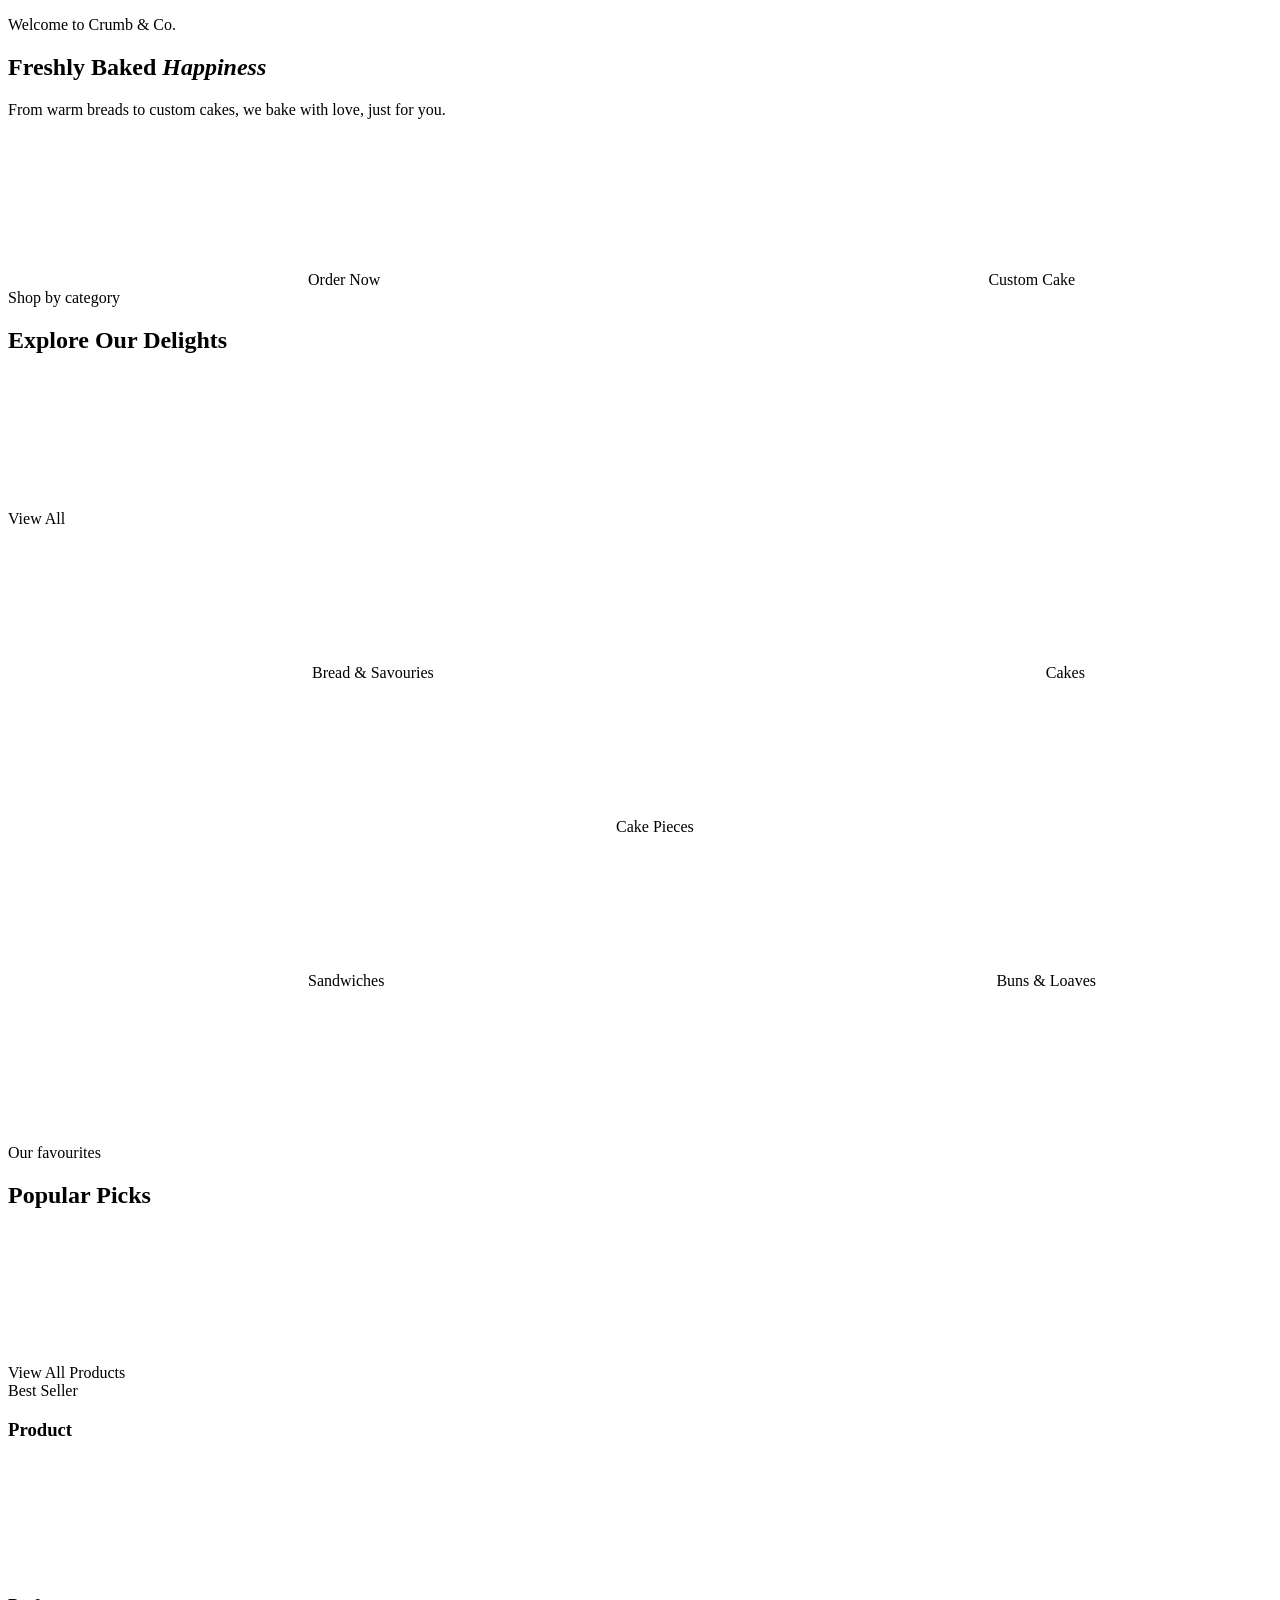
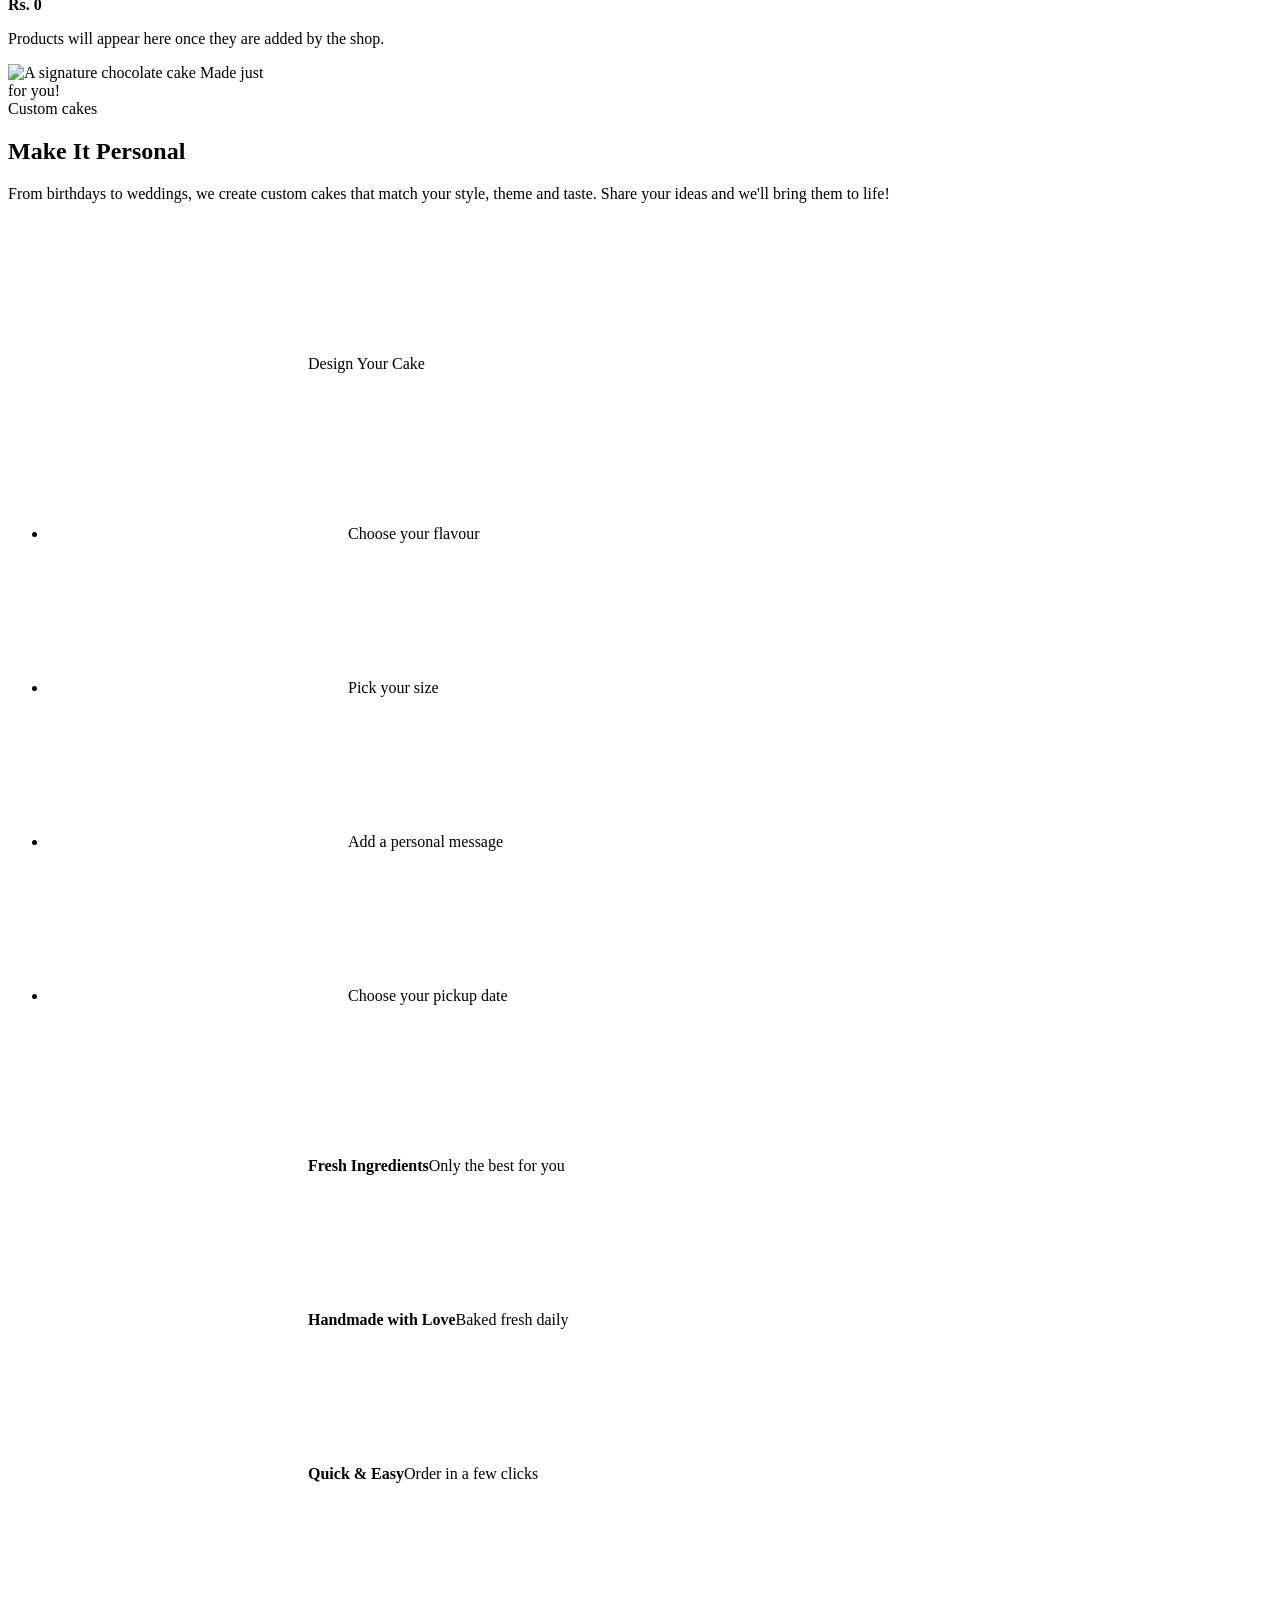
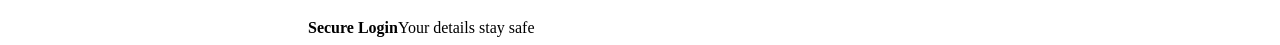
<file: target/classes/templates/index.html>
<!DOCTYPE html>
<html xmlns:th="http://www.thymeleaf.org">
<head th:replace="~{fragments :: head('Home')}"></head>
<body>
<nav th:replace="~{fragments :: nav('home')}"></nav>

<!-- HERO -->
<section class="home-hero">
  <div class="wrapw hero-grid">
    <div class="hero-copy">
      <p class="script">Welcome to Crumb &amp; Co.</p>
      <h1>Freshly Baked <em>Happiness</em></h1>
      <p class="lead">From warm breads to custom cakes, we bake with love, just for you.</p>
      <div class="hero-actions">
        <a class="btn pill" th:href="@{/customer/orders}"><svg class="ic"><use href="#i-cake"/></svg>Order Now <svg class="ic"><use href="#i-arrow"/></svg></a>
        <a class="btn pill outline" th:href="@{/customer/bookings}"><svg class="ic"><use href="#i-cake"/></svg>Custom Cake</a>
      </div>
    </div>
</div>
</section>

<!-- CATEGORIES -->
<section class="band light">
  <div class="wrapw">
    <div class="band-head">
      <div><span class="eyebrow">Shop by category</span><h2>Explore Our Delights</h2></div>
      <a class="viewall" th:href="@{/shop}">View All <svg class="ic"><use href="#i-arrow"/></svg></a>
    </div>
    <div class="cat-grid">
      <a class="cat-card" th:href="@{/shop(category='BREAD')}">
        <img th:src="@{/css/images/bread_and_savoury.jpg}" alt="">
        <span class="cat-label"><i class="cat-ic"><svg class="ic"><use href="#i-bread"/></svg></i>Bread &amp; Savouries <svg class="ic sm"><use href="#i-arrow"/></svg></span>
      </a>
      <a class="cat-card" th:href="@{/shop(category='CAKE')}">
        <img th:src="@{/css/images/Marber_gateau.jpg}" alt="">
        <span class="cat-label"><i class="cat-ic"><svg class="ic"><use href="#i-cake"/></svg></i>Cakes <svg class="ic sm"><use href="#i-arrow"/></svg></span>
      </a>
      <a class="cat-card" th:href="@{/shop(category='PASTRY')}">
        <img th:src="@{/css/images/Cake_Pieces.jpg}" alt="">
        <span class="cat-label"><i class="cat-ic"><svg class="ic"><use href="#i-cake"/></svg></i>Cake Pieces <svg class="ic sm"><use href="#i-arrow"/></svg></span>
      </a>
      <a class="cat-card" th:href="@{/shop(q='sandwich')}">
        <img th:src="@{/css/images/cheese_sandwich.png}" alt="">
        <span class="cat-label"><i class="cat-ic"><svg class="ic"><use href="#i-bread"/></svg></i>Sandwiches <svg class="ic sm"><use href="#i-arrow"/></svg></span>
      </a>
      <a class="cat-card" th:href="@{/shop(q='bun')}">
        <img th:src="@{/css/images/dinner_bun.png}" alt="">
        <span class="cat-label"><i class="cat-ic"><svg class="ic"><use href="#i-bread"/></svg></i>Buns &amp; Loaves <svg class="ic sm"><use href="#i-arrow"/></svg></span>
      </a>
    </div>
  </div>
</section>

<!-- POPULAR PICKS (from the database) -->
<section class="band dark">
  <div class="wrapw">
    <div class="band-head">
      <div><span class="eyebrow">Our favourites</span><h2>Popular Picks</h2></div>
      <a class="btn pill outline sm" th:href="@{/shop}">View All Products <svg class="ic sm"><use href="#i-arrow"/></svg></a>
    </div>
    <div class="pick-grid">
      <article class="pick" th:each="p, st : ${picks}">
        <span class="best" th:if="${st.first}">Best Seller</span>
        <img th:src="@{'/css/images/' + ${p.image}}" th:alt="${p.name}">
        <div class="pick-body">
          <h3 th:text="${p.name}">Product</h3>
          <div class="pick-row">
            <strong th:text="'Rs. ' + ${#numbers.formatDecimal(p.price,1,'COMMA',0,'POINT')}">Rs. 0</strong>
            <a class="cartbtn" th:if="${session.role != 'ADMIN'}" th:href="@{/customer/orders(productId=${p.id})}" aria-label="Order this product"><svg class="ic"><use href="#i-cart"/></svg></a>
          </div>
        </div>
      </article>
    </div>
    <p class="empty-note" th:if="${#lists.isEmpty(picks)}">Products will appear here once they are added by the shop.</p>
  </div>
</section>

<!-- CUSTOM CAKES -->
<section class="custom-band">
  <div class="wrapw custom-grid">
    <div class="custom-img">
      <img th:src="@{/css/images/Signature_Cake.jpg}" alt="A signature chocolate cake">
      <span class="script note">Made just<br>for you!</span>
    </div>
    <div class="custom-copy">
      <span class="eyebrow dark">Custom cakes</span>
      <h2>Make It Personal</h2>
      <p>From birthdays to weddings, we create custom cakes that match your style, theme and taste. Share your ideas and we'll bring them to life!</p>
      <a class="btn pill" th:href="@{/customer/bookings}"><svg class="ic"><use href="#i-cake"/></svg>Design Your Cake <svg class="ic"><use href="#i-arrow"/></svg></a>
    </div>
    <ul class="custom-steps">
      <li><svg class="ic"><use href="#i-drop"/></svg>Choose your flavour</li>
      <li><svg class="ic"><use href="#i-pen"/></svg>Pick your size</li>
      <li><svg class="ic"><use href="#i-chat"/></svg>Add a personal message</li>
      <li><svg class="ic"><use href="#i-cal"/></svg>Choose your pickup date</li>
    </ul>
  </div>
</section>

<!-- TRUST BAR -->
<section class="trust">
  <div class="wrapw trust-grid">
    <div><svg class="ic"><use href="#i-leaf"/></svg><b>Fresh Ingredients</b><span>Only the best for you</span></div>
    <div><svg class="ic"><use href="#i-heart"/></svg><b>Handmade with Love</b><span>Baked fresh daily</span></div>
    <div><svg class="ic"><use href="#i-bolt"/></svg><b>Quick &amp; Easy</b><span>Order in a few clicks</span></div>
    <div><svg class="ic"><use href="#i-shield"/></svg><b>Secure Login</b><span>Your details stay safe</span></div>
  </div>
</section>

<footer th:replace="~{fragments :: footer}"></footer>
</body></html>
</file>
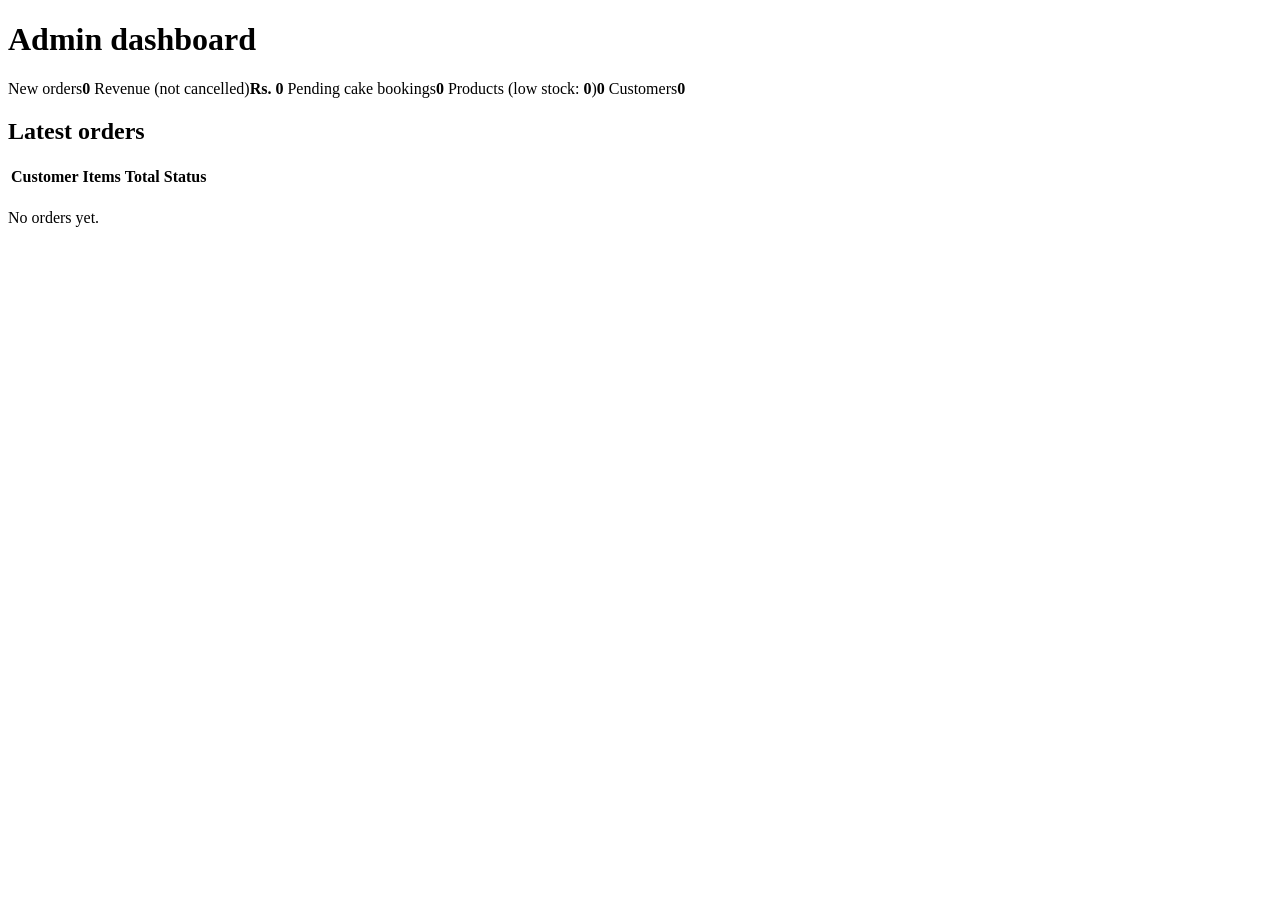
<file: target/classes/templates/admin-dashboard.html>
<!DOCTYPE html>
<html xmlns:th="http://www.thymeleaf.org">
<head th:replace="~{fragments :: head('Admin dashboard')}"></head>
<body>
<nav th:replace="~{fragments :: nav('dashboard')}"></nav>
<main>
  <h1>Admin dashboard</h1>
  <section class="stats">
    <a class="stat" th:href="@{/admin/orders}"><span>New orders</span><strong th:text="${newOrders}">0</strong></a>
    <a class="stat" th:href="@{/admin/orders}"><span>Revenue (not cancelled)</span><strong th:text="'Rs. ' + ${#numbers.formatDecimal(revenue,1,'COMMA',2,'POINT')}">Rs. 0</strong></a>
    <a class="stat" th:href="@{/admin/bookings}"><span>Pending cake bookings</span><strong th:text="${pendingBookings}">0</strong></a>
    <a class="stat" th:href="@{/admin/products}"><span>Products (low stock: <b th:text="${lowStock}">0</b>)</span><strong th:text="${productCount}">0</strong></a>
    <a class="stat" th:href="@{/admin/users}"><span>Customers</span><strong th:text="${customerCount}">0</strong></a>
  </section>
  <section class="card">
    <h2>Latest orders</h2>
    <div class="wrap"><table>
      <thead><tr><th>Customer</th><th>Items</th><th>Total</th><th>Status</th></tr></thead>
      <tbody>
        <tr th:each="o : ${recent}">
          <td th:text="${o.customerName}"></td>
          <td><div th:each="i : ${o.items}" th:text="${i.qty} + ' x ' + ${i.productName}"></div></td>
          <td th:text="'Rs. ' + ${#numbers.formatDecimal(o.total,1,'COMMA',2,'POINT')}"></td>
          <td><span th:class="'badge ' + ${o.status}" th:text="${o.status}"></span></td>
        </tr>
      </tbody>
    </table></div>
    <p class="empty" th:if="${#lists.isEmpty(recent)}">No orders yet.</p>
  </section>
</main>
</body></html>
</file>
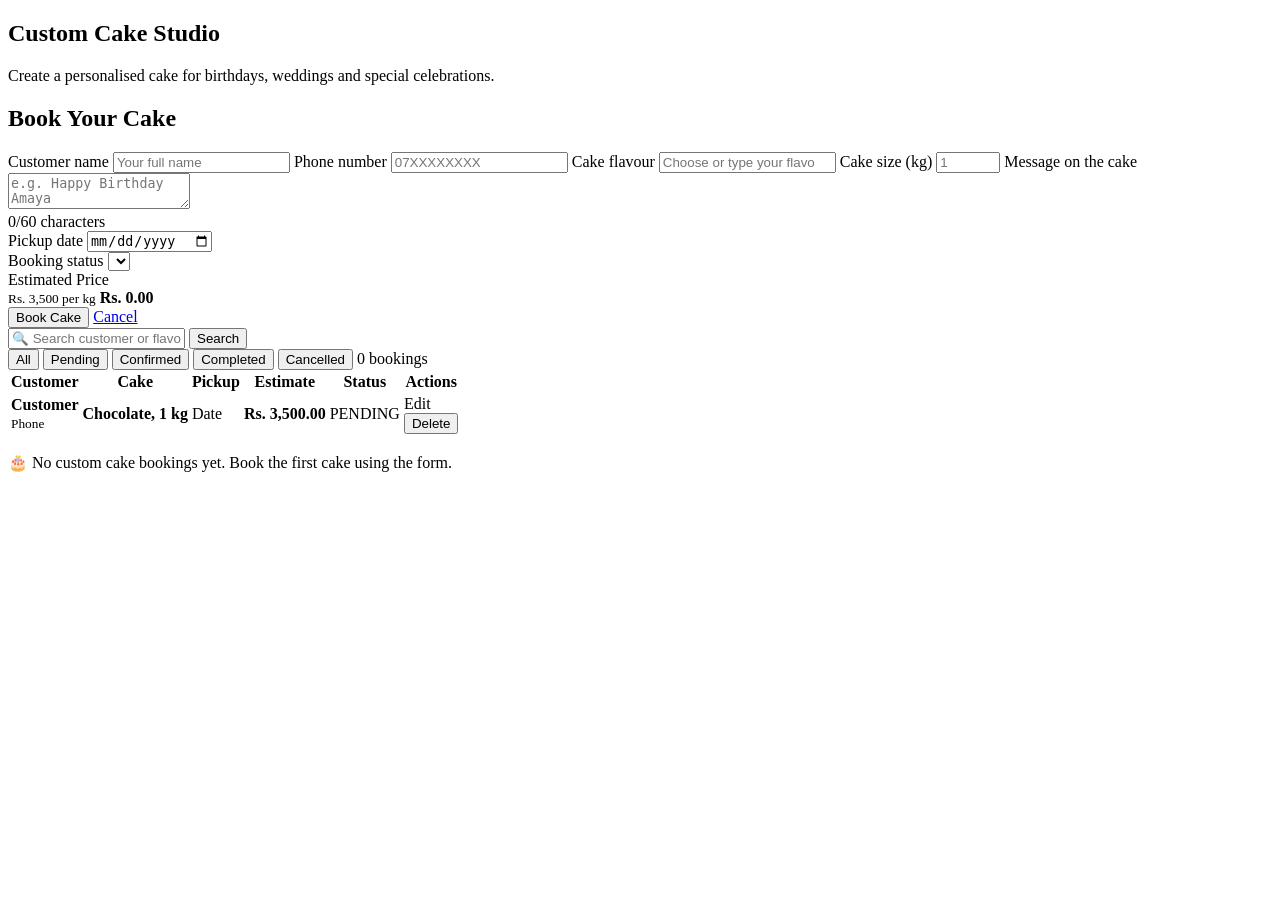
<file: target/classes/templates/bookings.html>
<!DOCTYPE html>
<html xmlns:th="http://www.thymeleaf.org">

<head th:replace="~{fragments :: head('Custom Cakes')}"></head>

<body>

<nav th:replace="~{fragments :: nav('bookings')}"></nav>

<main>

 <!-- PAGE HEADER -->
 <section class="page-header">

  <h1>Custom Cake Studio</h1>

  <p>
   Create a personalised cake for birthdays, weddings
   and special celebrations.
  </p>

 </section>


 <div class="grid">


  <!-- BOOKING FORM -->

  <section class="card">

   <h2 th:text="${item == null} ? 'Book Your Cake' : 'Edit Booking'">
    Book Your Cake
   </h2>


   <form method="post"
         action="/admin/bookings/save">

    <input type="hidden"
           name="id"
           th:value="${item?.id}">


    <!-- CUSTOMER NAME -->

    <label for="customerName">
     Customer name
    </label>

    <input id="customerName"
           name="customerName"
           required
           autocomplete="name"
           placeholder="Your full name"
           th:value="${item?.customerName}">


    <!-- PHONE -->

    <label for="phone">
     Phone number
    </label>

    <input id="phone"
           name="phone"
           type="tel"
           required
           pattern="[0-9+ ]{9,15}"
           title="Enter 9 to 15 digits"
           autocomplete="tel"
           placeholder="07XXXXXXXX"
           th:value="${item?.phone}">


    <!-- FLAVOUR -->

    <label for="flavour">
     Cake flavour
    </label>

    <input id="flavour"
           name="flavour"
           list="flavours"
           required
           placeholder="Choose or type your flavour"
           th:value="${item?.flavour}">

    <datalist id="flavours">

     <option value="Chocolate">
     <option value="Vanilla">
     <option value="Strawberry">
     <option value="Red Velvet">
     <option value="Butterscotch">
     <option value="Coffee">
     <option value="Lemon">

    </datalist>


    <!-- SIZE -->

    <label for="sizeKg">
     Cake size (kg)
    </label>

    <input id="sizeKg"
           name="sizeKg"
           type="number"
           step="0.5"
           min="0.5"
           max="20"
           required
           placeholder="1"
           th:value="${item?.sizeKg}">


    <!-- MESSAGE -->

    <label for="message">
     Message on the cake
    </label>

    <textarea id="message"
              name="message"
              maxlength="60"
              placeholder="e.g. Happy Birthday Amaya"
              th:text="${item?.message}"></textarea>

    <div class="hint">
     <span id="msgCount">0</span>/60 characters
    </div>


    <!-- PICKUP DATE -->

    <label for="pickupDate">
     Pickup date
    </label>

    <input id="pickupDate"
           name="pickupDate"
           type="date"
           required
           th:value="${item?.pickupDate}">


    <!-- STATUS WHEN EDITING -->

    <div th:if="${item != null}">

     <label for="status">
      Booking status
     </label>

     <select id="status"
             name="status">

      <option th:each="s : ${ {'PENDING','CONFIRMED','COMPLETED','CANCELLED'} }"
              th:value="${s}"
              th:text="${s}"
              th:selected="${item.status == s}">
      </option>

     </select>

    </div>


    <!-- DEFAULT STATUS -->

    <input type="hidden"
           name="status"
           value="PENDING"
           th:if="${item == null}">


    <!-- PRICE -->

    <div class="estimate">

     <span>
      Estimated Price
      <br>
      <small>Rs. 3,500 per kg</small>
     </span>

     <strong id="estimate">
      Rs. 0.00
     </strong>

    </div>


    <!-- BUTTONS -->

    <div class="form-actions">

     <button class="btn"
             type="submit"
             th:text="${item == null} ? '🎂 Book Cake' : '💾 Save Changes'">
      Book Cake
     </button>

     <a class="btn ghost"
        th:if="${item != null}"
        href="/admin/bookings">
      Cancel
     </a>

    </div>

   </form>

  </section>



  <!-- BOOKINGS LIST -->

  <section class="card">

   <!-- SEARCH -->

   <form class="search"
         method="get">

    <input name="q"
           th:value="${q}"
           placeholder="🔍 Search customer or flavour..."
           aria-label="Search bookings">

    <button class="btn"
            type="submit">
     Search
    </button>

   </form>


   <!-- FILTERS -->

   <div class="chips"
        role="group"
        aria-label="Filter by status">

    <button type="button" class="chip" data-filter="ALL" aria-pressed="true">All</button>
    <button type="button" class="chip" data-filter="PENDING" aria-pressed="false">Pending</button>
    <button type="button" class="chip" data-filter="CONFIRMED" aria-pressed="false">Confirmed</button>
    <button type="button" class="chip" data-filter="COMPLETED" aria-pressed="false">Completed</button>
    <button type="button" class="chip" data-filter="CANCELLED" aria-pressed="false">Cancelled</button>

    <span class="count" id="count" aria-live="polite"></span>

   </div>


   <!-- TABLE -->

   <div class="wrap">

    <table>

     <thead>

     <tr>
      <th>Customer</th>
      <th>Cake</th>
      <th>Pickup</th>
      <th>Estimate</th>
      <th>Status</th>
      <th>Actions</th>
     </tr>

     </thead>


     <tbody>

     <tr th:each="b : ${items}"
         th:attr="data-status=${b.status}">

      <td>

       <strong th:text="${b.customerName}">
        Customer
       </strong>

       <br>

       <small class="id"
              th:text="${b.phone}">
        Phone
       </small>

      </td>


      <td class="cake-info">

       <b>
        <span th:text="${b.flavour}">Chocolate</span>,
        <span th:text="${b.sizeKg}">1</span>
        kg
       </b>

       <small th:if="${!#strings.isEmpty(b.message)}"
              th:text="'&quot;' + ${b.message} + '&quot;'">
       </small>

      </td>


      <td th:text="${b.pickupDate}">
       Date
      </td>


      <td>

       <strong th:text="'Rs. ' + ${#numbers.formatDecimal(b.estimatedPrice,1,'COMMA',2,'POINT')}">
        Rs. 3,500.00
       </strong>

      </td>


      <td>

       <span class="badge"
             th:classappend="' ' + ${b.status}"
             th:text="${b.status}">
        PENDING
       </span>

      </td>


      <td>

       <a class="btn sm ghost"
          th:href="@{/admin/bookings(edit=${b.id})}">
        Edit
       </a>

       <form class="inline"
             method="post"
             th:action="@{/admin/bookings/delete/{id}(id=${b.id})}"
             onsubmit="return confirm('Delete this booking?')">

        <button class="btn sm"
                type="submit">
         Delete
        </button>

       </form>

      </td>

     </tr>

     </tbody>

    </table>

   </div>


   <!-- EMPTY -->

   <p class="empty"
      th:if="${#lists.isEmpty(items)}">

    🎂 No custom cake bookings yet.
    Book the first cake using the form.

   </p>


   <p class="empty"
      id="noMatch"
      hidden>

    No bookings with this status.

   </p>

  </section>

 </div>

</main>



<script>

 (function () {

  const RATE = 3500;

  const size = document.getElementById('sizeKg');
  const est = document.getElementById('estimate');

  const msg = document.getElementById('message');
  const cnt = document.getElementById('msgCount');

  const date = document.getElementById('pickupDate');


  function money(n) {

   return 'Rs. ' + n.toLocaleString('en-US', {
    minimumFractionDigits: 2,
    maximumFractionDigits: 2
   });

  }


  function updateEstimate() {

   if (!size || !est) return;

   const value = parseFloat(size.value) || 0;

   est.textContent = money(value * RATE);

  }


  function updateCount() {

   if (!msg || !cnt) return;

   cnt.textContent = msg.value.length;

  }


  if (size) {

   size.addEventListener('input', updateEstimate);

   updateEstimate();

  }


  if (msg) {

   msg.addEventListener('input', updateCount);

   updateCount();

  }


  /* Prevent past dates */

  if (date && !date.value) {

   const d = new Date();

   d.setMinutes(
           d.getMinutes() - d.getTimezoneOffset()
   );

   date.min = d.toISOString().slice(0, 10);

  }


  /* STATUS FILTER */

  const chips =
          document.querySelectorAll('.chip');

  const rows =
          document.querySelectorAll(
                  'tbody tr[data-status]'
          );

  const count =
          document.getElementById('count');

  const noMatch =
          document.getElementById('noMatch');


  function applyFilter(filter) {

   let shown = 0;


   rows.forEach(function (row) {

    const status =
            row.getAttribute('data-status');

    const show =
            filter === 'ALL' ||
            status === filter;

    row.hidden = !show;

    if (show) {
     shown++;
    }

   });


   chips.forEach(function (chip) {

    chip.setAttribute(
            'aria-pressed',
            chip.dataset.filter === filter
    );

   });


   if (count) {

    count.textContent =
            shown +
            (shown === 1
                    ? ' booking'
                    : ' bookings');

   }


   if (noMatch) {

    noMatch.hidden =
            !(rows.length > 0 && shown === 0);

   }

  }


  chips.forEach(function (chip) {

   chip.addEventListener(
           'click',
           function () {

            applyFilter(
                    chip.dataset.filter
            );

           }
   );

  });


  applyFilter('ALL');

 })();

</script>

</body>
</html>
</file>
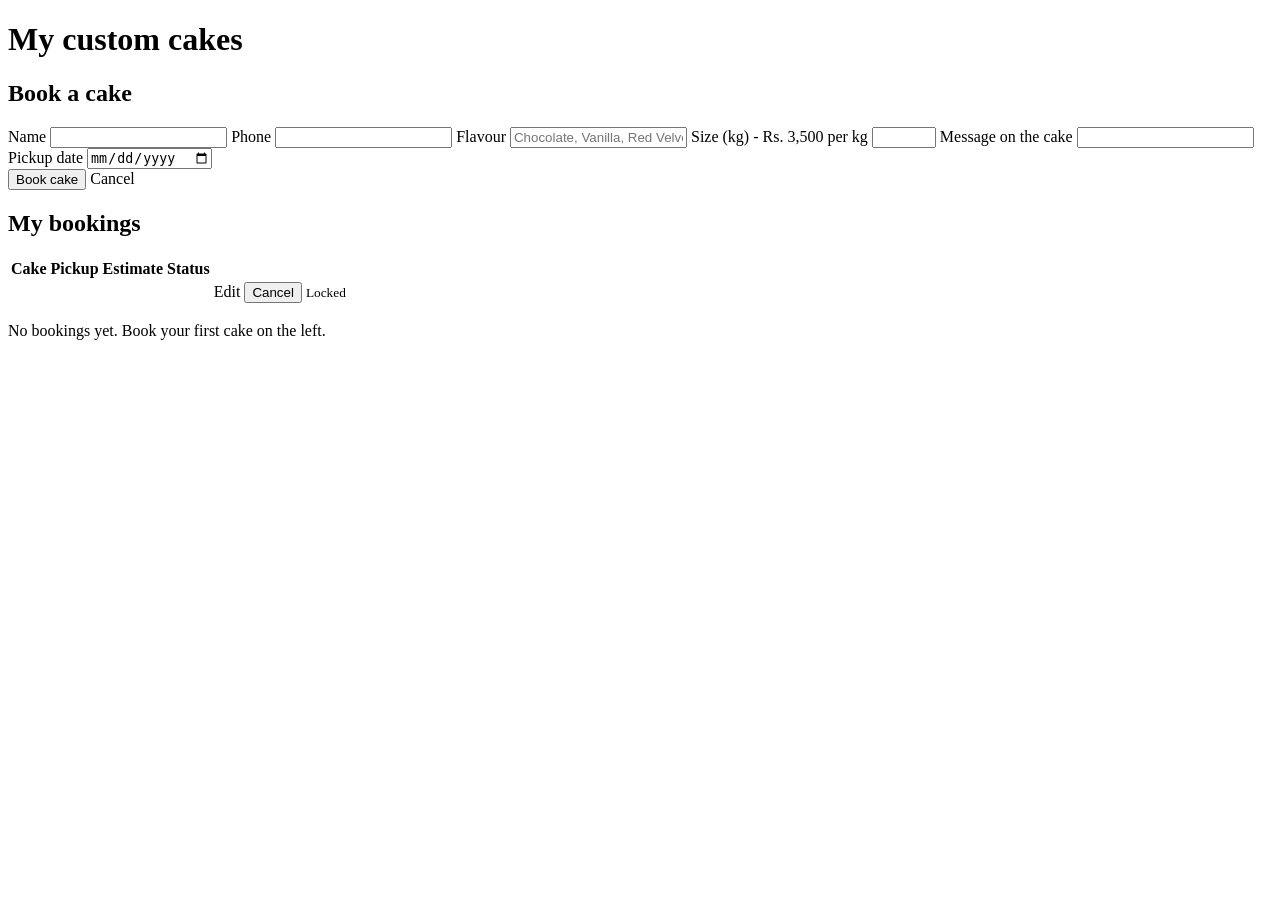
<file: target/classes/templates/customer-bookings.html>
<!DOCTYPE html>
<html xmlns:th="http://www.thymeleaf.org">
<head th:replace="~{fragments :: head('My custom cakes')}"></head>
<body>
<nav th:replace="~{fragments :: nav('bookings')}"></nav>
<main>
  <h1>My custom cakes</h1>
  <div class="error" th:if="${error}" th:text="${error}" role="alert"></div>
  <div class="ok" th:if="${msg}" th:text="${msg}" role="status"></div>
  <div class="grid">
    <section class="card">
      <h2 th:text="${item == null} ? 'Book a cake' : 'Edit booking'">Book a cake</h2>
      <form method="post" th:action="@{/customer/bookings/save}">
        <input type="hidden" name="id" th:value="${item?.id}">
        <label for="customerName">Name</label>
        <input id="customerName" name="customerName" required th:value="${item != null} ? ${item.customerName} : ${session.uname}">
        <label for="phone">Phone</label>
        <input id="phone" name="phone" type="tel" required th:value="${item?.phone}">
        <label for="flavour">Flavour</label>
        <input id="flavour" name="flavour" required placeholder="Chocolate, Vanilla, Red Velvet..." th:value="${item?.flavour}">
        <label for="sizeKg">Size (kg) - Rs. 3,500 per kg</label>
        <input id="sizeKg" name="sizeKg" type="number" step="0.5" min="0.5" max="20" required th:value="${item?.sizeKg}">
        <label for="message">Message on the cake</label>
        <input id="message" name="message" maxlength="60" th:value="${item?.message}">
        <label for="pickupDate">Pickup date</label>
        <input id="pickupDate" name="pickupDate" type="date" required th:value="${item?.pickupDate}">
        <div class="form-actions">
          <button class="btn" type="submit" th:text="${item == null} ? 'Book cake' : 'Save changes'">Book cake</button>
          <a class="btn ghost" th:if="${item != null}" th:href="@{/customer/bookings}">Cancel</a>
        </div>
      </form>
    </section>
    <section class="card">
      <h2>My bookings</h2>
      <div class="wrap"><table>
        <thead><tr><th>Cake</th><th>Pickup</th><th>Estimate</th><th>Status</th><th></th></tr></thead>
        <tbody>
          <tr th:each="b : ${items}">
            <td><b th:text="${b.flavour} + ', ' + ${b.sizeKg} + ' kg'"></b><br><small th:text="${b.message}"></small></td>
            <td th:text="${b.pickupDate}"></td>
            <td th:text="'Rs. ' + ${#numbers.formatDecimal(b.estimatedPrice,1,'COMMA',2,'POINT')}"></td>
            <td><span th:class="'badge ' + ${b.status}" th:text="${b.status}"></span></td>
            <td th:if="${b.status == 'PENDING'}">
              <a class="btn sm ghost" th:href="@{/customer/bookings(edit=${b.id})}">Edit</a>
              <form style="display:inline" method="post" th:action="@{/customer/bookings/delete/{id}(id=${b.id})}" onsubmit="return confirm('Cancel this booking?')">
                <button class="btn sm" type="submit">Cancel</button>
              </form>
            </td>
            <td th:unless="${b.status == 'PENDING'}"><small>Locked</small></td>
          </tr>
        </tbody>
      </table></div>
      <p class="empty" th:if="${#lists.isEmpty(items)}">No bookings yet. Book your first cake on the left.</p>
    </section>
  </div>
</main>
</body></html>
</file>
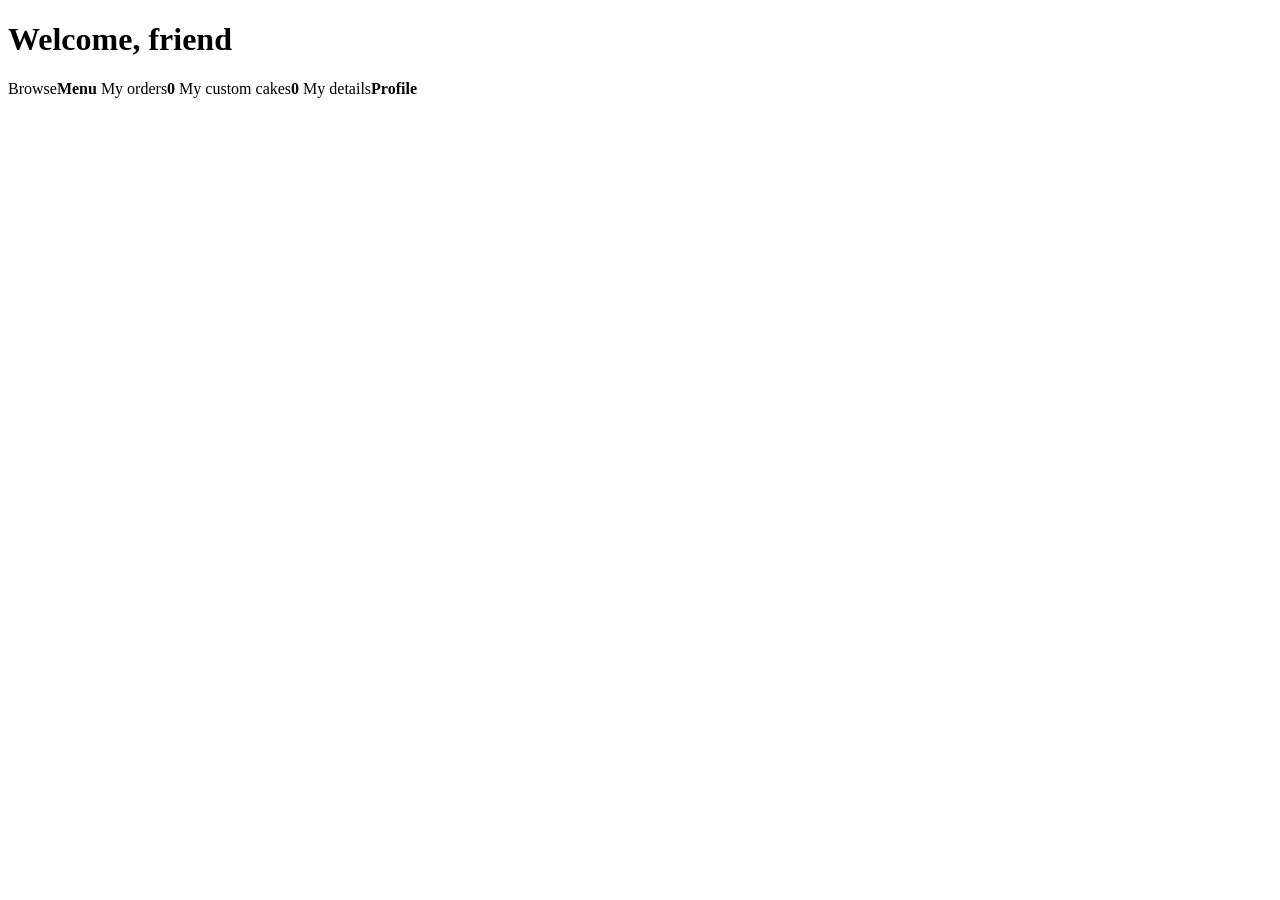
<file: target/classes/templates/customer-home.html>
<!DOCTYPE html>
<html xmlns:th="http://www.thymeleaf.org">
<head th:replace="~{fragments :: head('My account')}"></head>
<body>
<nav th:replace="~{fragments :: nav('home')}"></nav>
<main>
  <h1>Welcome, <span th:text="${session.uname}">friend</span></h1>
  <section class="stats">
    <a class="stat" th:href="@{/shop}"><span>Browse</span><strong>Menu</strong></a>
    <a class="stat" th:href="@{/customer/orders}"><span>My orders</span><strong th:text="${orderCount}">0</strong></a>
    <a class="stat" th:href="@{/customer/bookings}"><span>My custom cakes</span><strong th:text="${bookingCount}">0</strong></a>
    <a class="stat" th:href="@{/customer/profile}"><span>My details</span><strong>Profile</strong></a>
  </section>
</main>
</body></html>
</file>
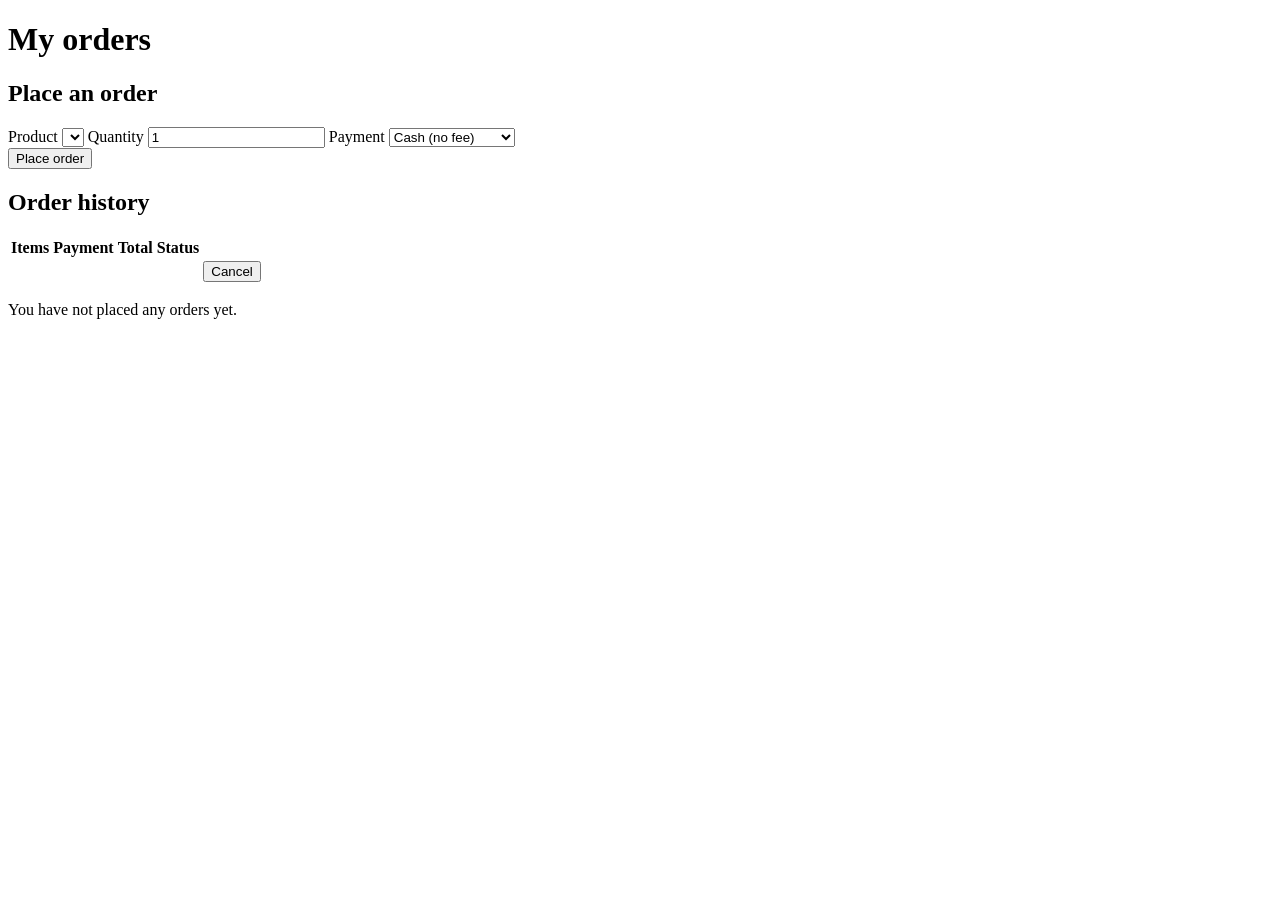
<file: target/classes/templates/customer-orders.html>
<!DOCTYPE html>
<html xmlns:th="http://www.thymeleaf.org">
<head th:replace="~{fragments :: head('My orders')}"></head>
<body>
<nav th:replace="~{fragments :: nav('orders')}"></nav>
<main>
  <h1>My orders</h1>
  <div class="error" th:if="${error}" th:text="${error}" role="alert"></div>
  <div class="ok" th:if="${msg}" th:text="${msg}" role="status"></div>
  <div class="grid">
    <section class="card">
      <h2>Place an order</h2>
      <form method="post" th:action="@{/customer/orders/place}">
        <label for="productId">Product</label>
        <select id="productId" name="productId" required>
          <option th:each="p : ${products}" th:value="${p.id}" th:disabled="${p.stock == 0}"
                  th:selected="${selected != null and selected == p.id}"
                  th:text="${p.name + ' - Rs. ' + #numbers.formatDecimal(p.price,1,2) + (p.stock == 0 ? ' (sold out)' : ' (' + p.stock + ' left)')}"></option>
        </select>
        <label for="qty">Quantity</label>
        <input id="qty" name="qty" type="number" min="1" value="1" required>
        <label for="payment">Payment</label>
        <select id="payment" name="payment">
          <option value="CASH">Cash (no fee)</option>
          <option value="CARD">Card (2% fee)</option>
          <option value="ONLINE">Online (1.5% fee)</option>
        </select>
        <div class="form-actions"><button class="btn" type="submit">Place order</button></div>
      </form>
    </section>
    <section class="card">
      <h2>Order history</h2>
      <div class="wrap"><table>
        <thead><tr><th>Items</th><th>Payment</th><th>Total</th><th>Status</th><th></th></tr></thead>
        <tbody>
          <tr th:each="o : ${items}">
            <td><div th:each="i : ${o.items}" th:text="${i.qty} + ' x ' + ${i.productName}"></div></td>
            <td th:text="${o.payment.type}"></td>
            <td th:text="'Rs. ' + ${#numbers.formatDecimal(o.total,1,'COMMA',2,'POINT')}"></td>
            <td><span th:class="'badge ' + ${o.status}" th:text="${o.status}"></span></td>
            <td>
              <form method="post" th:if="${o.status == 'PLACED'}" th:action="@{/customer/orders/cancel/{id}(id=${o.id})}" onsubmit="return confirm('Cancel this order?')">
                <button class="btn sm ghost" type="submit">Cancel</button>
              </form>
            </td>
          </tr>
        </tbody>
      </table></div>
      <p class="empty" th:if="${#lists.isEmpty(items)}">You have not placed any orders yet.</p>
    </section>
  </div>
</main>
</body></html>
</file>
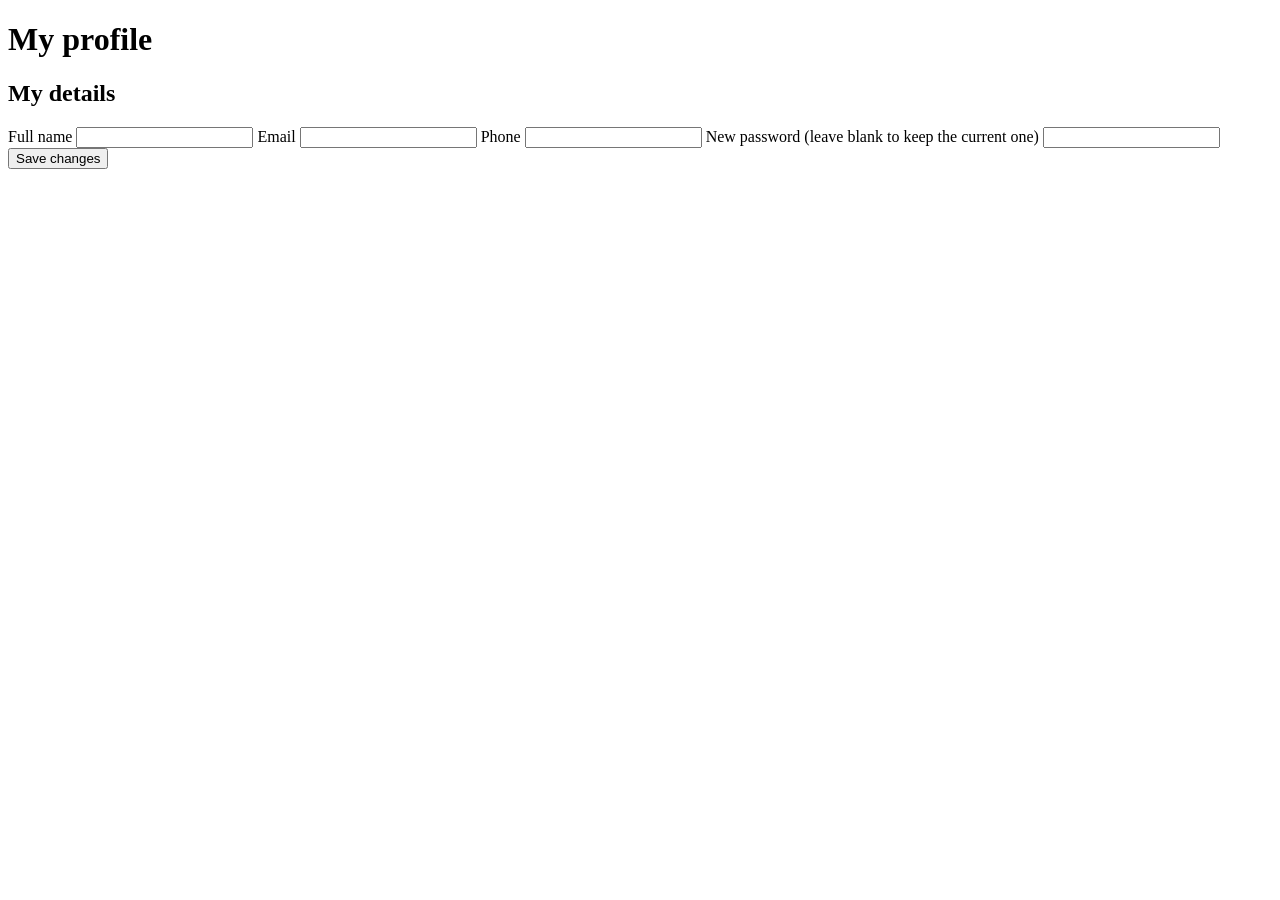
<file: target/classes/templates/customer-profile.html>
<!DOCTYPE html>
<html xmlns:th="http://www.thymeleaf.org">
<head th:replace="~{fragments :: head('My profile')}"></head>
<body>
<nav th:replace="~{fragments :: nav('profile')}"></nav>
<main>
  <h1>My profile</h1>
  <div class="error" th:if="${error}" th:text="${error}" role="alert"></div>
  <div class="ok" th:if="${msg}" th:text="${msg}" role="status"></div>
  <section class="card auth">
    <h2>My details</h2>
    <form method="post" th:action="@{/customer/profile}">
      <label for="name">Full name</label>
      <input id="name" name="name" required th:value="${me.name}">
      <label for="email">Email</label>
      <input id="email" name="email" type="email" required th:value="${me.email}">
      <label for="phone">Phone</label>
      <input id="phone" name="phone" type="tel" required th:value="${me.phone}">
      <label for="password">New password (leave blank to keep the current one)</label>
      <input id="password" name="password" type="password" minlength="6" autocomplete="new-password">
      <div class="form-actions"><button class="btn" type="submit">Save changes</button></div>
    </form>
  </section>
</main>
</body></html>
</file>
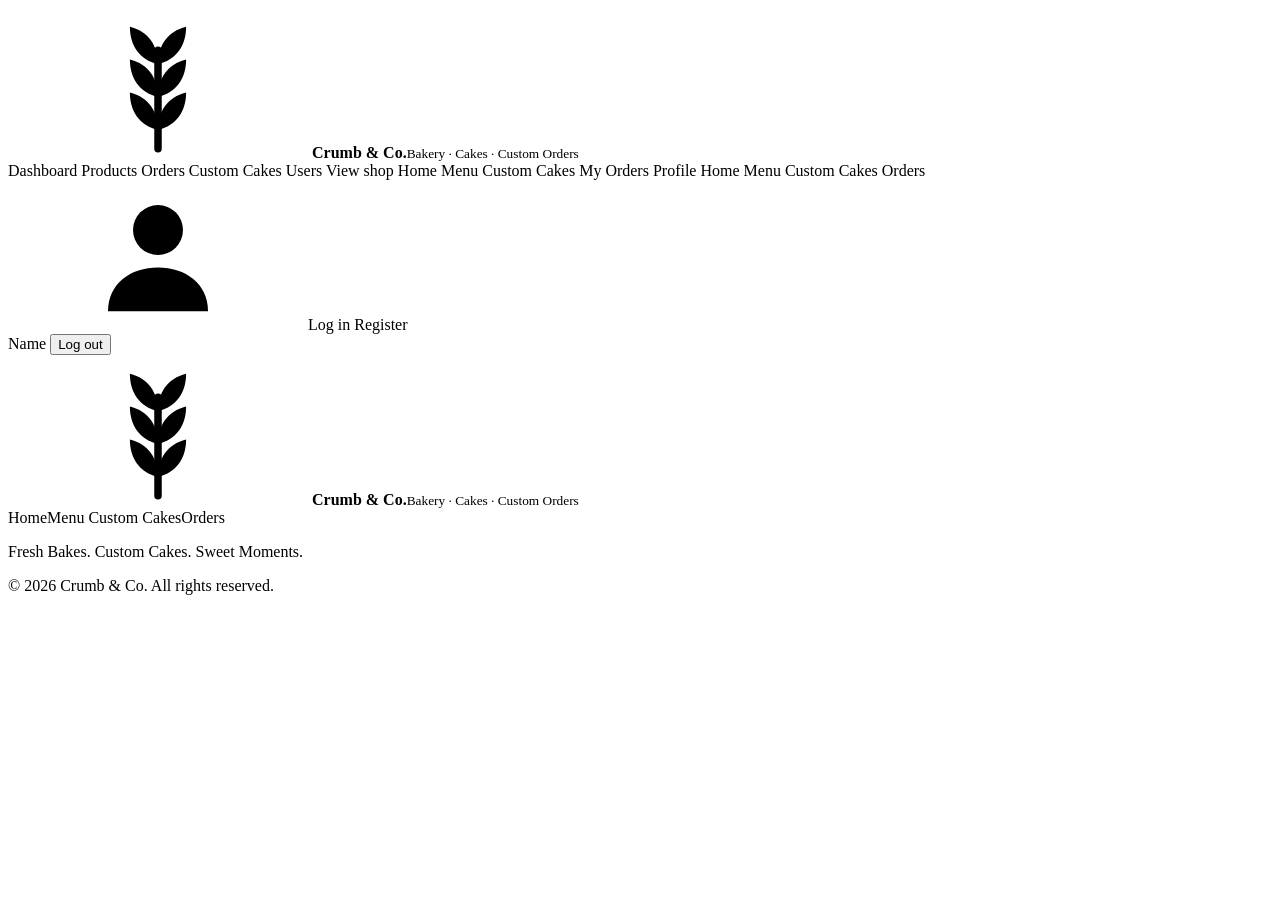
<file: target/classes/templates/fragments.html>
<!DOCTYPE html>
<html xmlns:th="http://www.thymeleaf.org">

<!-- HEAD FRAGMENT -->
<head th:fragment="head(title)">
  <meta charset="UTF-8">
  <meta name="viewport" content="width=device-width, initial-scale=1">

  <title th:text="${title} + ' | Crumb & Co.'">Crumb & Co.</title>

  <meta name="description"
        content="Crumb & Co. - Fresh bakery products, custom cakes and easy online ordering.">

  <link rel="stylesheet"
        href="https://fonts.googleapis.com/css2?family=Bricolage+Grotesque:wght@400;500;600;700;800&family=DM+Sans:wght@400;500;600;700&display=swap">

  <link rel="stylesheet" th:href="@{/css/style.css}">
</head>

<body>

<!-- NAVIGATION FRAGMENT -->
<nav th:fragment="nav(active)">

  <!-- icon sprite (used with <svg><use href="#name"/></svg>) -->
  <svg aria-hidden="true" style="position:absolute;width:0;height:0;overflow:hidden">
    <symbol id="wheat" viewBox="0 0 32 32"><path d="M16 30V9" stroke="currentColor" stroke-width="1.6" fill="none" stroke-linecap="round"/><path fill="currentColor" d="M16 12c-4-1-6-4-6-8 4 1 6 4 6 8zM16 12c4-1 6-4 6-8-4 1-6 4-6 8zM16 19c-4-1-6-4-6-8 4 1 6 4 6 8zM16 19c4-1 6-4 6-8-4 1-6 4-6 8zM16 26c-4-1-6-4-6-8 4 1 6 4 6 8zM16 26c4-1 6-4 6-8-4 1-6 4-6 8z"/></symbol>
    <symbol id="i-cart" viewBox="0 0 24 24"><path d="M3 4h2l2.4 11h10.2l2-8H6.2"/><circle cx="9" cy="19" r="1.4"/><circle cx="17" cy="19" r="1.4"/></symbol>
    <symbol id="i-user" viewBox="0 0 24 24"><circle cx="12" cy="8" r="4"/><path d="M4 21c0-4.4 3.6-7 8-7s8 2.6 8 7"/></symbol>
    <symbol id="i-mail" viewBox="0 0 24 24"><rect x="3" y="5" width="18" height="14" rx="2.5"/><path d="M3.5 7l8.5 6 8.5-6"/></symbol>
    <symbol id="i-lock" viewBox="0 0 24 24"><rect x="5" y="11" width="14" height="10" rx="2.5"/><path d="M8 11V8a4 4 0 018 0v3"/></symbol>
    <symbol id="i-phone" viewBox="0 0 24 24"><rect x="7" y="3" width="10" height="18" rx="2.5"/><path d="M11 18h2"/></symbol>
    <symbol id="i-eye" viewBox="0 0 24 24"><path d="M2 12s3.7-7 10-7 10 7 10 7-3.7 7-10 7S2 12 2 12z"/><circle cx="12" cy="12" r="3"/></symbol>
    <symbol id="i-heart" viewBox="0 0 24 24"><path d="M12 20s-8-4.8-8-10.6A4.6 4.6 0 0112 7a4.6 4.6 0 018 2.4C20 15.2 12 20 12 20z"/></symbol>
    <symbol id="i-star" viewBox="0 0 24 24"><path d="M12 3l2.7 5.6 6.1.8-4.5 4.2 1.1 6-5.4-3-5.4 3 1.1-6L3.2 9.4l6.1-.8z"/></symbol>
    <symbol id="i-leaf" viewBox="0 0 24 24"><path d="M5 19C5 10 10 5 20 4c0 10-5 15-14 15z"/><path d="M5 19c3-5 6-8 11-11"/></symbol>
    <symbol id="i-bolt" viewBox="0 0 24 24"><path d="M13 2L4 14h7l-1 8 9-12h-7z"/></symbol>
    <symbol id="i-shield" viewBox="0 0 24 24"><path d="M12 3l8 3v6c0 5-3.5 8-8 9-4.5-1-8-4-8-9V6z"/><path d="M8.5 12l2.5 2.5 4.5-5"/></symbol>
    <symbol id="i-cake" viewBox="0 0 24 24"><path d="M4 20h16v-6H4z"/><path d="M4 14c2 1.5 3 1.5 4 0 1 1.5 3 1.5 4 0 1 1.5 3 1.5 4 0"/><path d="M12 11V8"/><path d="M12 3.5c1 1 1 2 0 2.5-1-.5-1-1.5 0-2.5z"/></symbol>
    <symbol id="i-drop" viewBox="0 0 24 24"><path d="M12 3c4 5 6 8 6 11a6 6 0 01-12 0c0-3 2-6 6-11z"/></symbol>
    <symbol id="i-pen" viewBox="0 0 24 24"><path d="M4 20l1-4L16.500 4.500a2 2 0 013 3L8 19z"/></symbol>
    <symbol id="i-chat" viewBox="0 0 24 24"><path d="M4 5h16v11H9l-5 4z"/></symbol>
    <symbol id="i-cal" viewBox="0 0 24 24"><rect x="3" y="5" width="18" height="16" rx="2.5"/><path d="M3 10h18M8 3v4M16 3v4"/></symbol>
    <symbol id="i-arrow" viewBox="0 0 24 24"><path d="M5 12h14M13 6l6 6-6 6"/></symbol>
    <symbol id="i-bread" viewBox="0 0 24 24"><path d="M5 11a4 4 0 014-4h6a4 4 0 014 4v8H5z"/><path d="M9 12l1.500 3M13 12l1.500 3"/></symbol>
  </svg>

  <a class="brand" th:href="@{/}">
    <svg class="logo" aria-hidden="true"><use href="#wheat"/></svg>
    <span><strong>Crumb &amp; Co.</strong><small>Bakery &middot; Cakes &middot; Custom Orders</small></span>
  </a>

  <div class="navlinks">
    <!-- ADMIN MENU -->
    <th:block th:if="${session.role == 'ADMIN'}">
      <a th:href="@{/admin}" th:classappend="${active == 'dashboard'} ? 'on'">Dashboard</a>
      <a th:href="@{/admin/products}" th:classappend="${active == 'products'} ? 'on'">Products</a>
      <a th:href="@{/admin/orders}" th:classappend="${active == 'orders'} ? 'on'">Orders</a>
      <a th:href="@{/admin/bookings}" th:classappend="${active == 'bookings'} ? 'on'">Custom Cakes</a>
      <a th:href="@{/admin/users}" th:classappend="${active == 'users'} ? 'on'">Users</a>
      <a th:href="@{/shop}" th:classappend="${active == 'shop'} ? 'on'">View shop</a>
    </th:block>

    <!-- CUSTOMER MENU -->
    <th:block th:if="${session.role == 'CUSTOMER'}">
      <a th:href="@{/}" th:classappend="${active == 'home'} ? 'on'">Home</a>
      <a th:href="@{/shop}" th:classappend="${active == 'shop'} ? 'on'">Menu</a>
      <a th:href="@{/customer/bookings}" th:classappend="${active == 'bookings'} ? 'on'">Custom Cakes</a>
      <a th:href="@{/customer/orders}" th:classappend="${active == 'orders'} ? 'on'">My Orders</a>
      <a th:href="@{/customer/profile}" th:classappend="${active == 'profile'} ? 'on'">Profile</a>
    </th:block>

    <!-- VISITOR MENU -->
    <th:block th:if="${session.role == null}">
      <a th:href="@{/}" th:classappend="${active == 'home'} ? 'on'">Home</a>
      <a th:href="@{/shop}" th:classappend="${active == 'shop'} ? 'on'">Menu</a>
      <a th:href="@{/customer/bookings}" th:classappend="${active == 'bookings'} ? 'on'">Custom Cakes</a>
      <a th:href="@{/customer/orders}" th:classappend="${active == 'orders'} ? 'on'">Orders</a>
    </th:block>
  </div>

  <div class="navright">
    <th:block th:if="${session.role == null}">
      <a class="nav-login" th:href="@{/login}" th:classappend="${active == 'login'} ? 'on'"><svg class="ic"><use href="#i-user"/></svg>Log in</a>
      <a class="nav-reg" th:href="@{/register}" th:classappend="${active == 'register'} ? 'on'">Register</a>
    </th:block>
    <form class="navform" method="post" th:action="@{/logout}" th:if="${session.role != null}">
      <span class="who" th:text="${session.uname}">Name</span>
      <button class="navlogout" type="submit">Log out</button>
    </form>
  </div>

</nav>

<footer th:fragment="footer" class="site-footer">
  <div class="wrapw foot-row">
    <a class="brand" th:href="@{/}">
      <svg class="logo" aria-hidden="true"><use href="#wheat"/></svg>
      <span><strong>Crumb &amp; Co.</strong><small>Bakery &middot; Cakes &middot; Custom Orders</small></span>
    </a>
    <div class="foot-links">
      <a th:href="@{/}">Home</a><a th:href="@{/shop}">Menu</a>
      <a th:href="@{/customer/bookings}">Custom Cakes</a><a th:href="@{/customer/orders}">Orders</a>
    </div>
    <p class="foot-script">Fresh Bakes. Custom Cakes. Sweet Moments.</p>
  </div>
  <p class="foot-copy">&copy; 2026 Crumb &amp; Co. All rights reserved.</p>
</footer>

</body>
</html>
</file>
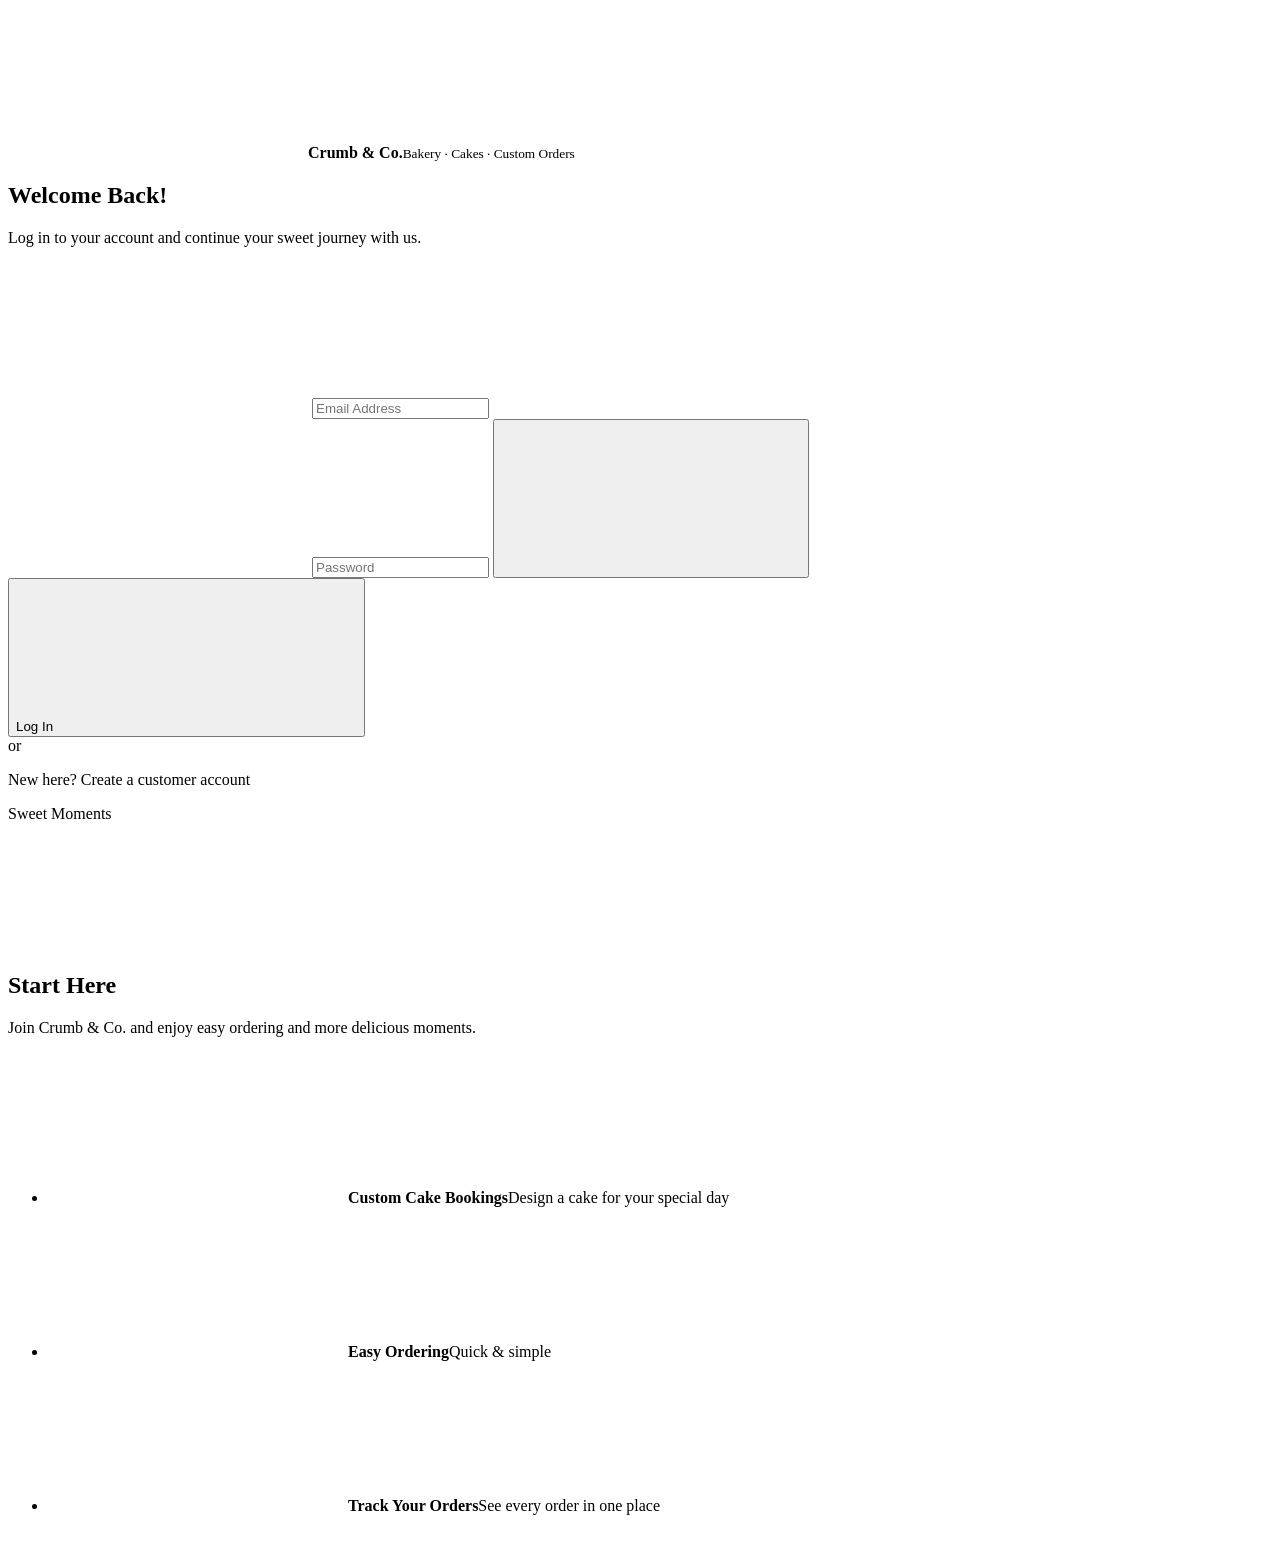
<file: target/classes/templates/login.html>
<!DOCTYPE html>
<html xmlns:th="http://www.thymeleaf.org">
<head th:replace="~{fragments :: head('Log in')}"></head>
<body class="auth-page">
<nav th:replace="~{fragments :: nav('login')}"></nav>

<div class="auth-stage">
  <section class="auth-wrap">
    <div class="auth-left">
      <div class="auth-logo"><svg class="logo" aria-hidden="true"><use href="#wheat"/></svg><strong>Crumb &amp; Co.</strong><small>Bakery &middot; Cakes &middot; Custom Orders</small></div>
      <h1>Welcome <span>Back!</span></h1>
      <p class="sub">Log in to your account and continue your sweet journey with us.</p>

      <div class="msg err" th:if="${error}" th:text="${error}" role="alert"></div>
      <div class="msg okk" th:if="${msg}" th:text="${msg}" role="status"></div>

      <form method="post" th:action="@{/login}">
        <div class="field"><svg class="ic"><use href="#i-mail"/></svg>
          <input name="email" type="email" placeholder="Email Address" aria-label="Email address" required autocomplete="username" th:value="${email}"></div>
        <div class="field"><svg class="ic"><use href="#i-lock"/></svg>
          <input id="pw" name="password" type="password" placeholder="Password" aria-label="Password" required autocomplete="current-password">
          <button type="button" class="eye" id="eye" aria-label="Show or hide password"><svg class="ic"><use href="#i-eye"/></svg></button></div>
        <button class="btn pill block" type="submit">Log In <svg class="ic"><use href="#i-arrow"/></svg></button>
      </form>

      <div class="or"><span>or</span></div>
      <p class="switch">New here? <a th:href="@{/register}">Create a customer account</a></p>
    </div>
    <aside class="auth-right">
      <p class="script">Sweet Moments</p>
      <h2>Start Here <svg class="ic"><use href="#i-heart"/></svg></h2>
      <p>Join Crumb &amp; Co. and enjoy easy ordering and more delicious moments.</p>
      <ul class="perks">
        <li><i><svg class="ic"><use href="#i-cake"/></svg></i><span><b>Custom Cake Bookings</b>Design a cake for your special day</span></li>
        <li><i><svg class="ic"><use href="#i-star"/></svg></i><span><b>Easy Ordering</b>Quick &amp; simple</span></li>
        <li><i><svg class="ic"><use href="#i-heart"/></svg></i><span><b>Track Your Orders</b>See every order in one place</span></li>
      </ul>
      <img class="auth-photo" th:src="@{/css/images/bread_and_savoury.jpg}" alt="">
    </aside>
  </section>
</div>

<script>
  document.getElementById('eye').addEventListener('click', function () {
    var f = document.getElementById('pw'); f.type = f.type === 'password' ? 'text' : 'password';
  });
</script>
</body></html>
</file>
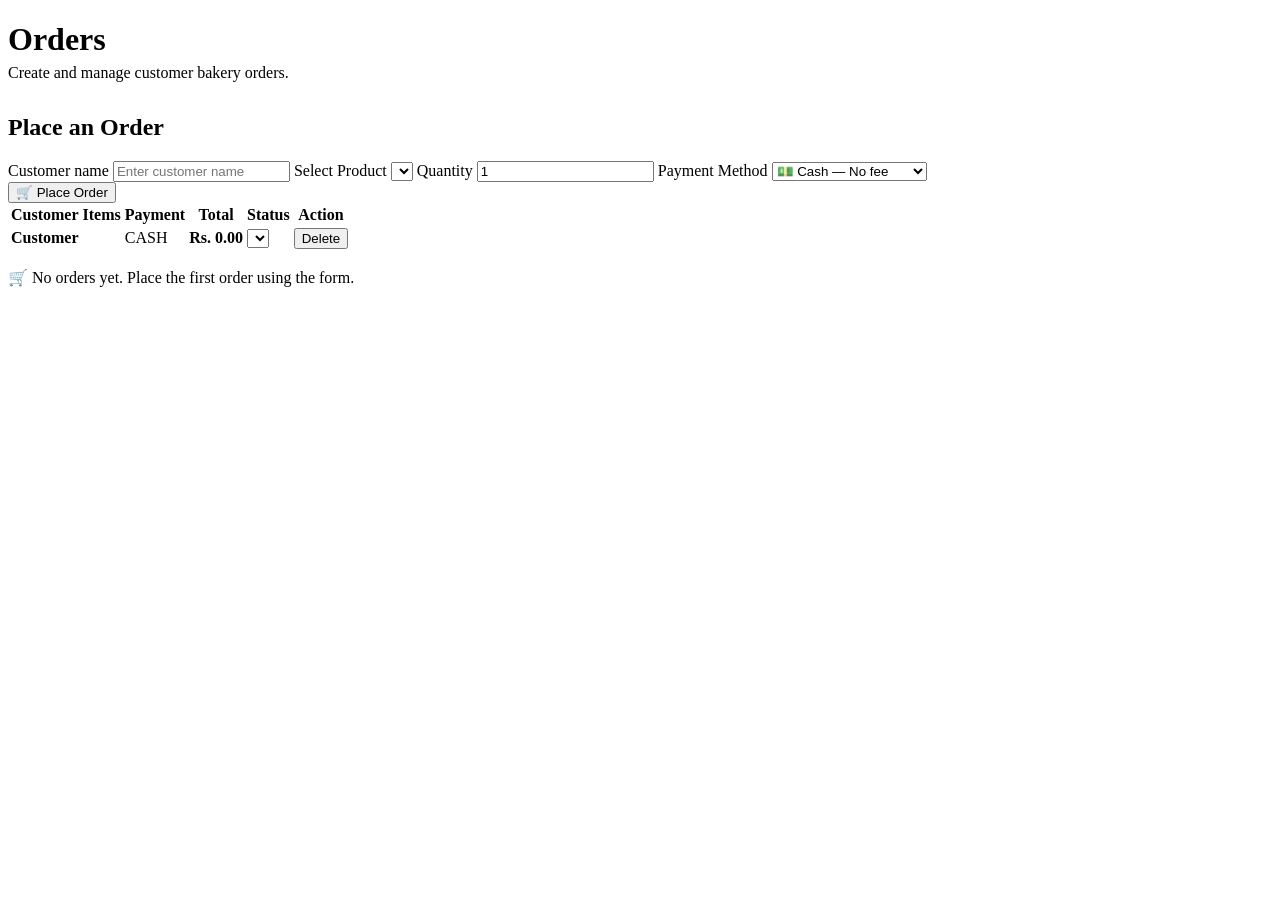
<file: target/classes/templates/orders.html>
<!DOCTYPE html>
<html xmlns:th="http://www.thymeleaf.org">

<head th:replace="~{fragments :: head('Orders')}"></head>

<body>

<nav th:replace="~{fragments :: nav('orders')}"></nav>

<main>

 <h1>Orders</h1>

 <p style="color:var(--muted);margin-top:-1rem;margin-bottom:2rem;">
  Create and manage customer bakery orders.
 </p>

 <div class="error"
      th:if="${error}"
      th:text="${error}"
      role="alert">
 </div>

 <div class="grid">

  <!-- ORDER FORM -->
  <section class="card">

   <h2>Place an Order</h2>

   <form method="post" action="/admin/orders/place">

    <label for="customer">Customer name</label>

    <input id="customer"
           name="customer"
           required
           placeholder="Enter customer name">

    <label for="productId">Select Product</label>

    <select id="productId" name="productId" required>

     <option th:each="p : ${products}"
             th:value="${p.id}"
             th:selected="${param.productId != null and param.productId[0] == #strings.toString(p.id)}"
             th:text="${p.name + ' - Rs. ' + #numbers.formatDecimal(p.price,1,2) + ' (' + p.stock + ' left)'}">
     </option>

    </select>

    <label for="qty">Quantity</label>

    <input id="qty"
           name="qty"
           type="number"
           min="1"
           value="1"
           required>

    <label for="payment">Payment Method</label>

    <select id="payment" name="payment">
     <option value="CASH">💵 Cash — No fee</option>
     <option value="CARD">💳 Card — 2% fee</option>
     <option value="ONLINE">📱 Online — 1.5% fee</option>
    </select>

    <div class="form-actions">
     <button class="btn" type="submit">🛒 Place Order</button>
    </div>

   </form>

  </section>


  <!-- ORDER LIST -->
  <section class="card">

   <div class="wrap">

    <table>

     <thead>
     <tr>
      <th>Customer</th>
      <th>Items</th>
      <th>Payment</th>
      <th>Total</th>
      <th>Status</th>
      <th>Action</th>
     </tr>
     </thead>

     <tbody>

     <tr th:each="o : ${items}">

      <td>
       <strong th:text="${o.customerName}">Customer</strong>
      </td>

      <td>
       <div th:each="i : ${o.items}"
            th:text="${i.qty + ' × ' + i.productName}">
       </div>
      </td>

      <td th:text="${o.payment.type}">CASH</td>

      <td>
       <strong>
        Rs.
        <span th:text="${#numbers.formatDecimal(o.total,1,'COMMA',2,'POINT')}">0.00</span>
       </strong>
      </td>

      <td>
       <form class="inline"
             method="post"
             th:action="@{/admin/orders/status/{id}(id=${o.id})}">

        <select name="status"
                onchange="this.form.submit()"
                aria-label="Order status">

         <option th:each="s : ${ {'PLACED','BAKING','READY','DELIVERED','CANCELLED'} }"
                 th:value="${s}"
                 th:text="${s}"
                 th:selected="${o.status == s}">
         </option>

        </select>

       </form>
      </td>

      <td>
       <form class="inline"
             method="post"
             th:action="@{/admin/orders/delete/{id}(id=${o.id})}"
             onsubmit="return confirm('Delete this order?')">

        <button class="btn sm" type="submit">Delete</button>

       </form>
      </td>

     </tr>

     </tbody>

    </table>

   </div>

   <p class="empty" th:if="${#lists.isEmpty(items)}">
    🛒 No orders yet. Place the first order using the form.
   </p>

  </section>

 </div>

</main>

</body>
</html>
</file>
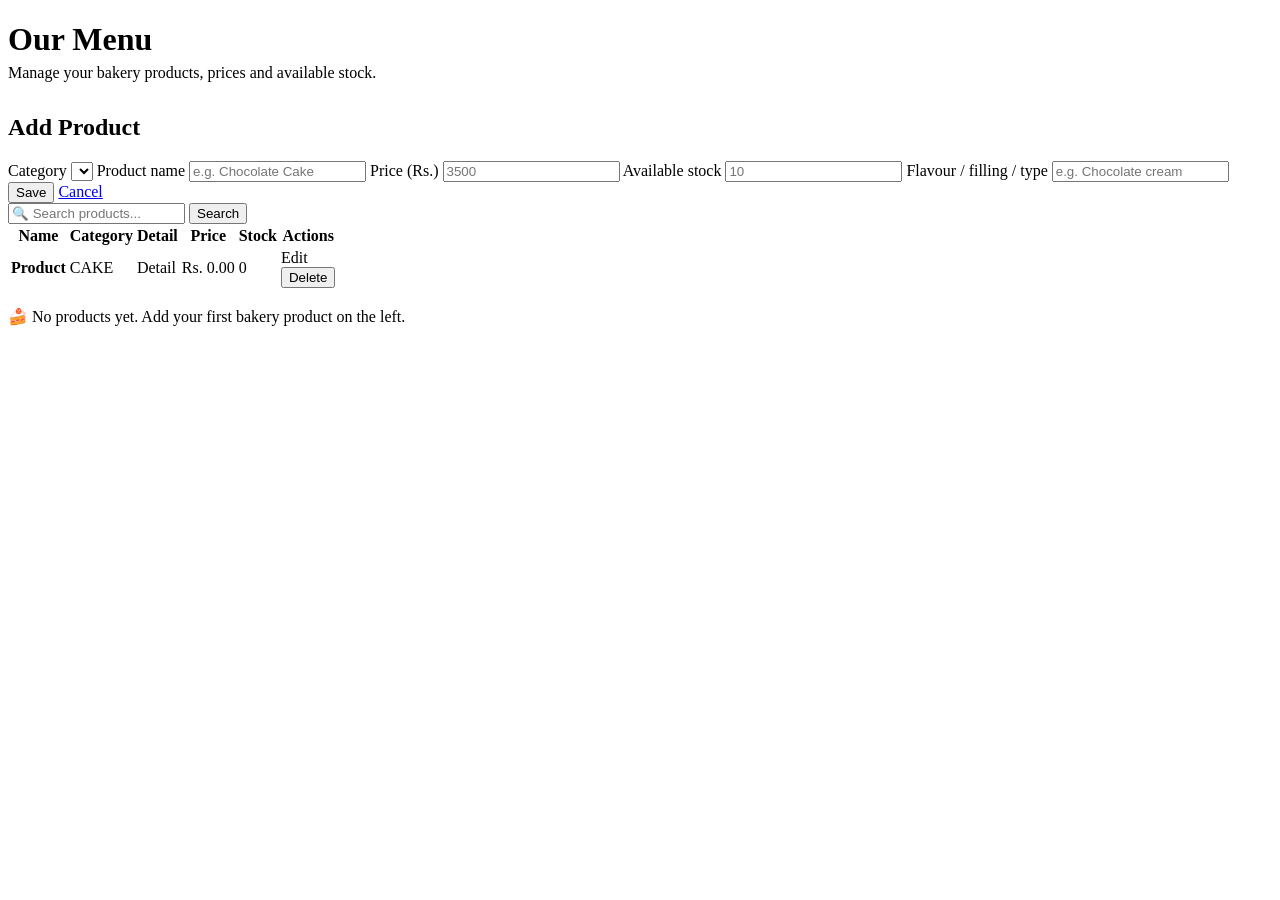
<file: target/classes/templates/products.html>
<!DOCTYPE html>
<html xmlns:th="http://www.thymeleaf.org">

<head th:replace="~{fragments :: head('Menu')}"></head>

<body>

<nav th:replace="~{fragments :: nav('products')}"></nav>

<main>

 <h1>Our Menu</h1>

 <p style="color:var(--muted);margin-top:-1rem;margin-bottom:2rem;">
  Manage your bakery products, prices and available stock.
 </p>


 <div class="grid">


  <!-- ADD PRODUCT -->

  <section class="card">

   <h2 th:text="${item == null} ? 'Add a Product' : 'Edit Product'">
    Add Product
   </h2>


   <form method="post"
         action="/admin/products/save">

    <input type="hidden"
           name="id"
           th:value="${item?.id}">


    <label for="category">
     Category
    </label>

    <select id="category"
            name="category">

     <option th:each="c : ${ {'CAKE','PASTRY','BREAD'} }"
             th:value="${c}"
             th:text="${c}"
             th:selected="${item != null and item.category == c}">
     </option>

    </select>


    <label for="name">
     Product name
    </label>

    <input id="name"
           name="name"
           required
           placeholder="e.g. Chocolate Cake"
           th:value="${item?.name}">


    <label for="price">
     Price (Rs.)
    </label>

    <input id="price"
           name="price"
           type="number"
           step="0.01"
           min="0"
           required
           placeholder="3500"
           th:value="${item?.price}">


    <label for="stock">
     Available stock
    </label>

    <input id="stock"
           name="stock"
           type="number"
           min="0"
           required
           placeholder="10"
           th:value="${item?.stock}">


    <label for="detail">
     Flavour / filling / type
    </label>

    <input id="detail"
           name="detail"
           placeholder="e.g. Chocolate cream"
           th:value="${item?.detail}">


    <div class="form-actions">

     <button class="btn"
             type="submit"
             th:text="${item == null} ? '🍰 Add Product' : '💾 Save Changes'">
      Save
     </button>

     <a class="btn ghost"
        th:if="${item != null}"
        href="/admin/products">
      Cancel
     </a>

    </div>

   </form>

  </section>


  <!-- PRODUCT LIST -->

  <section class="card">

   <form class="search"
         method="get">

    <input name="q"
           th:value="${q}"
           placeholder="🔍 Search products..."
           aria-label="Search products">

    <button class="btn"
            type="submit">
     Search
    </button>

   </form>


   <div class="wrap">

    <table>

     <thead>

     <tr>
      <th>Name</th>
      <th>Category</th>
      <th>Detail</th>
      <th>Price</th>
      <th>Stock</th>
      <th>Actions</th>
     </tr>

     </thead>


     <tbody>

     <tr th:each="p : ${items}">

      <td>

       <strong th:text="${p.name}">
        Product
       </strong>

      </td>


      <td>

                            <span class="badge"
                                  th:text="${p.category}">
                                CAKE
                            </span>

      </td>


      <td th:text="${p.detail}">
       Detail
      </td>


      <td>

       Rs.

       <span th:text="${#numbers.formatDecimal(p.price,1,2)}">
                                0.00
                            </span>

      </td>


      <td th:text="${p.stock}">
       0
      </td>


      <td>

       <a class="btn sm ghost"
          th:href="@{/admin/products(edit=${p.id})}">
        Edit
       </a>


       <form class="inline"
             method="post"
             th:action="@{/admin/products/delete/{id}(id=${p.id})}"
             onsubmit="return confirm('Delete this product?')">

        <button class="btn sm"
                type="submit">
         Delete
        </button>

       </form>

      </td>

     </tr>

     </tbody>

    </table>

   </div>


   <p class="empty"
      th:if="${#lists.isEmpty(items)}">

    🍰 No products yet.
    Add your first bakery product on the left.

   </p>

  </section>

 </div>
</main>

</body>
</html>
</file>
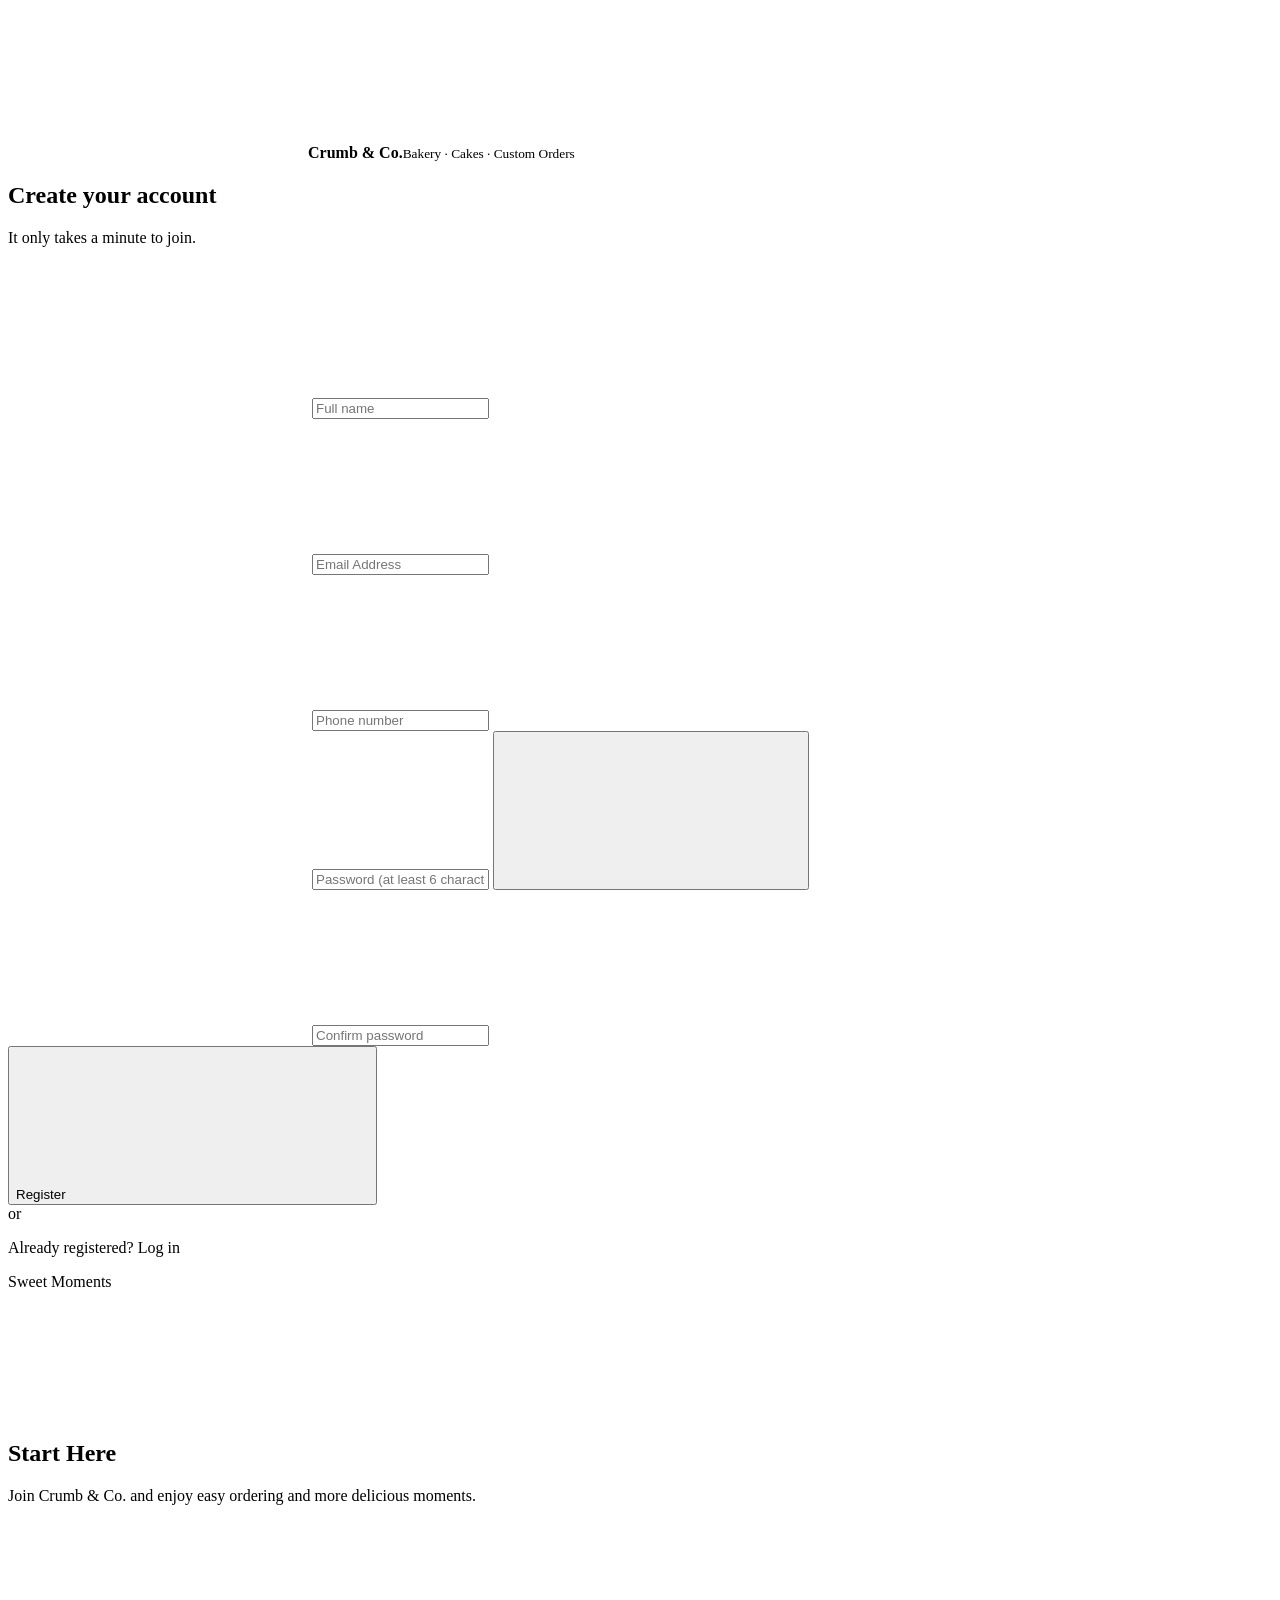
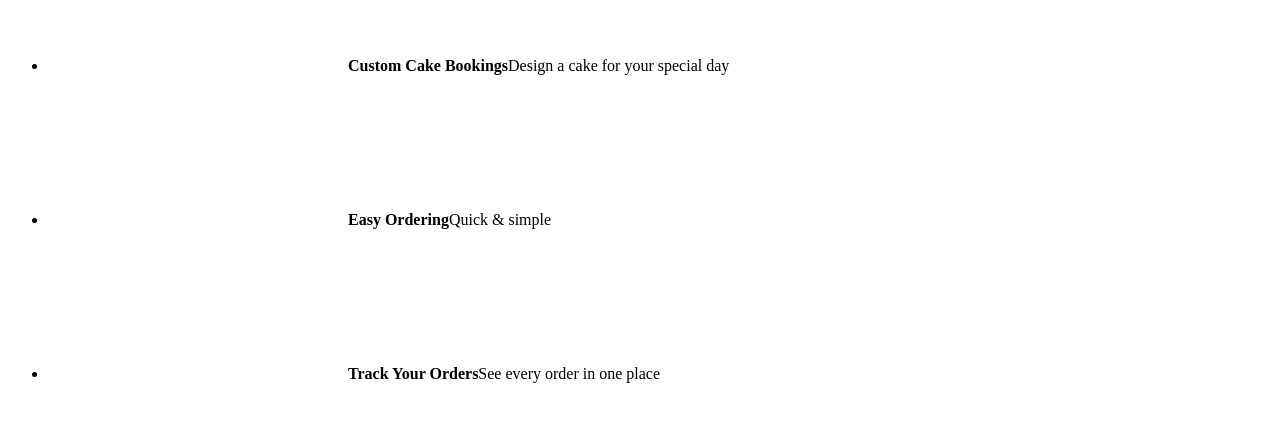
<file: target/classes/templates/register.html>
<!DOCTYPE html>
<html xmlns:th="http://www.thymeleaf.org">
<head th:replace="~{fragments :: head('Register')}"></head>
<body class="auth-page">
<nav th:replace="~{fragments :: nav('register')}"></nav>

<div class="auth-stage">
  <section class="auth-wrap">
    <div class="auth-left">
      <div class="auth-logo"><svg class="logo" aria-hidden="true"><use href="#wheat"/></svg><strong>Crumb &amp; Co.</strong><small>Bakery &middot; Cakes &middot; Custom Orders</small></div>
      <h1>Create your <span>account</span></h1>
      <p class="sub">It only takes a minute to join.</p>

      <div class="msg err" th:if="${error}" th:text="${error}" role="alert"></div>

      <form method="post" th:action="@{/register}">
        <div class="field"><svg class="ic"><use href="#i-user"/></svg>
          <input name="name" placeholder="Full name" aria-label="Full name" required autocomplete="name" th:value="${name}"></div>
        <div class="field"><svg class="ic"><use href="#i-mail"/></svg>
          <input name="email" type="email" placeholder="Email Address" aria-label="Email address" required autocomplete="username" th:value="${email}"></div>
        <div class="field"><svg class="ic"><use href="#i-phone"/></svg>
          <input name="phone" type="tel" placeholder="Phone number" aria-label="Phone number" required autocomplete="tel" th:value="${phone}"></div>
        <div class="field"><svg class="ic"><use href="#i-lock"/></svg>
          <input id="pw" name="password" type="password" minlength="6" placeholder="Password (at least 6 characters)" aria-label="Password" required autocomplete="new-password">
          <button type="button" class="eye" id="eye" aria-label="Show or hide password"><svg class="ic"><use href="#i-eye"/></svg></button></div>
        <div class="field"><svg class="ic"><use href="#i-lock"/></svg>
          <input id="pw2" name="confirm" type="password" minlength="6" placeholder="Confirm password" aria-label="Confirm password" required autocomplete="new-password"></div>
        <button class="btn pill block" type="submit">Register <svg class="ic"><use href="#i-arrow"/></svg></button>
      </form>

      <div class="or"><span>or</span></div>
      <p class="switch">Already registered? <a th:href="@{/login}">Log in</a></p>
    </div>
    <aside class="auth-right">
      <p class="script">Sweet Moments</p>
      <h2>Start Here <svg class="ic"><use href="#i-heart"/></svg></h2>
      <p>Join Crumb &amp; Co. and enjoy easy ordering and more delicious moments.</p>
      <ul class="perks">
        <li><i><svg class="ic"><use href="#i-cake"/></svg></i><span><b>Custom Cake Bookings</b>Design a cake for your special day</span></li>
        <li><i><svg class="ic"><use href="#i-star"/></svg></i><span><b>Easy Ordering</b>Quick &amp; simple</span></li>
        <li><i><svg class="ic"><use href="#i-heart"/></svg></i><span><b>Track Your Orders</b>See every order in one place</span></li>
      </ul>
      <img class="auth-photo" th:src="@{/css/images/bread_and_savoury.jpg}" alt="">
    </aside>
  </section>
</div>

<script>
  document.getElementById('eye').addEventListener('click', function () {
    var t = document.getElementById('pw').type === 'password' ? 'text' : 'password';
    document.getElementById('pw').type = t; document.getElementById('pw2').type = t;
  });
</script>
</body></html>
</file>
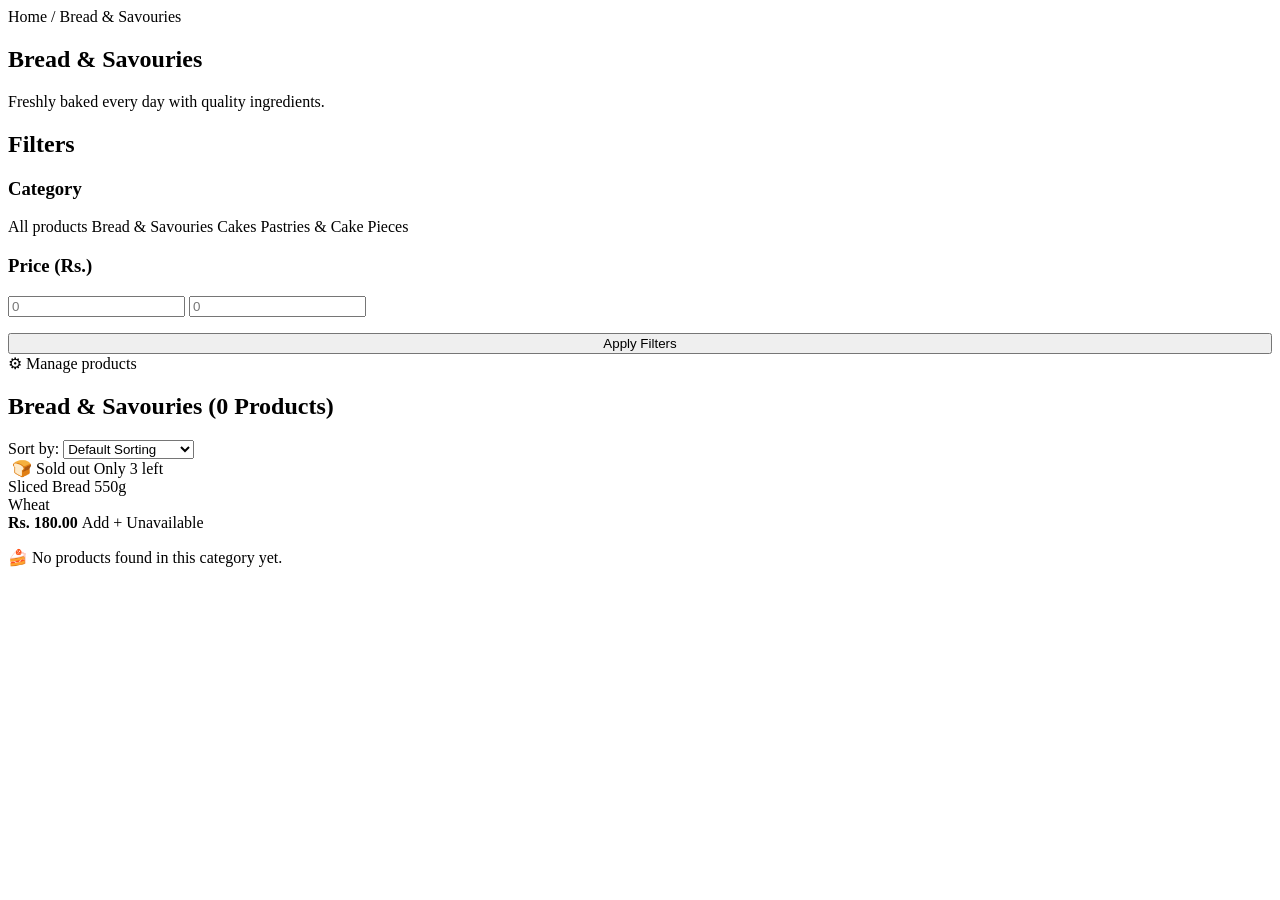
<file: target/classes/templates/shop.html>
<!DOCTYPE html>
<html xmlns:th="http://www.thymeleaf.org">

<head th:replace="~{fragments :: head(${title})}"></head>

<body>

<nav th:replace="~{fragments :: nav('shop')}"></nav>

<main>

    <!-- BANNER -->
    <section class="shop-banner">

        <div class="crumbs">
            <a th:href="@{/}">Home</a> /
            <span th:text="${title}">Bread &amp; Savouries</span>
        </div>

        <h1 th:text="${title}">Bread &amp; Savouries</h1>

        <p>Freshly baked every day with quality ingredients.</p>

    </section>


    <div class="shop">

        <!-- FILTERS -->
        <aside class="filters">

            <h2>Filters</h2>

            <div class="fbox">
                <h3>Category</h3>

                <div class="catlist">

                    <a th:href="@{/shop}"
                       th:classappend="${category == null or category == ''} ? 'on'">All products</a>

                    <a th:href="@{/shop(category='BREAD')}"
                       th:classappend="${category == 'BREAD'} ? 'on'">Bread &amp; Savouries</a>

                    <a th:href="@{/shop(category='CAKE')}"
                       th:classappend="${category == 'CAKE'} ? 'on'">Cakes</a>

                    <a th:href="@{/shop(category='PASTRY')}"
                       th:classappend="${category == 'PASTRY'} ? 'on'">Pastries &amp; Cake Pieces</a>

                </div>
            </div>

            <div class="fbox">
                <h3>Price (Rs.)</h3>

                <div class="range">
                    <input id="minPrice" type="number" min="0" placeholder="Min" aria-label="Minimum price">
                    <input id="maxPrice" type="number" min="0" placeholder="Max" aria-label="Maximum price">
                </div>

                <button type="button" class="btn" id="applyFilters"
                        style="width:100%;margin-top:1rem;">
                    Apply Filters
                </button>
            </div>

            <a class="btn ghost" th:if="${session.role == 'ADMIN'}" th:href="@{/admin/products}" style="width:100%;">
                ⚙ Manage products
            </a>

        </aside>


        <!-- PRODUCTS -->
        <section>

            <div class="shop-head">

                <h2>
                    <span th:text="${title}">Bread &amp; Savouries</span>
                    (<span id="pcount" th:text="${#lists.size(items)}">0</span> Products)
                </h2>

                <label class="sort">
                    Sort by:
                    <select id="sortBy" aria-label="Sort products">
                        <option value="default">Default Sorting</option>
                        <option value="low">Price: Low to High</option>
                        <option value="high">Price: High to Low</option>
                        <option value="name">Name: A to Z</option>
                    </select>
                </label>

            </div>


            <!-- PRODUCT GRID -->
            <div class="pgrid" id="pgrid">

                <article class="pcard"
                         th:each="p : ${items}"
                         th:attr="data-price=${p.price},data-name=${p.name}">

                    <div class="pimg" th:with="n=${p.name.toLowerCase()}">

                        <th:block th:with="img=${n.contains('sliced') ? 'sliced_bread.png' : (n.contains('cheese') ? 'cheese_sandwich.png' : (n.contains('chicken') ? 'chicken_sandwich.png' : (n.contains('dinner') ? 'dinner_bun.png' : (n.contains('sourdough') ? 'sourdough_loaf.png' : (n.contains('strawberry') ? 'Strawberry_Chocolate.jpeg' : (n.contains('pineapple') ? 'chocolate_pineapple_gateau.png' : (n.contains('marble') ? 'Marber_gateau.jpg' : (n.contains('coffee') ? 'Coffee_choclete_gateau.jpg' : (n.contains('rose') ? 'Rose_gateau.jpg' : null)))))))))}">

                            <!-- product photo (static/css/images) -->
                            <img th:if="${img != null}"
                                 th:src="@{'/css/images/' + ${img}}"
                                 th:alt="${p.name}">

                            <!-- emoji when there is no photo for this product -->
                            <span th:unless="${img != null}"
                                  th:text="${#strings.toString(p.category) == 'BREAD' ? '🍞' : (#strings.toString(p.category) == 'CAKE' ? '🎂' : '🥐')}">🍞</span>

                        </th:block>

                        <span class="ptag" th:if="${p.stock == 0}">Sold out</span>

                        <span class="ptag"
                              th:if="${p.stock > 0 and p.stock <= 5}"
                              th:text="'Only ' + ${p.stock} + ' left'">Only 3 left</span>

                    </div>

                    <div class="pbody">

                        <div class="pname" th:text="${p.name}">Sliced Bread 550g</div>
                        <div class="pdetail" th:text="${p.detail}">Wheat</div>

                        <div class="pfoot">

                            <strong class="pprice"
                                    th:text="'Rs. ' + ${#numbers.formatDecimal(p.price,1,'COMMA',2,'POINT')}">
                                Rs. 180.00
                            </strong>

                            <a class="btn sm"
                               th:if="${p.stock > 0 and session.role != 'ADMIN'}"
                               th:href="@{/customer/orders(productId=${p.id})}">Add +</a>

                            <span class="btn sm ghost"
                                  th:if="${p.stock == 0}">Unavailable</span>

                        </div>

                    </div>

                </article>

            </div>


            <p class="empty" th:if="${#lists.isEmpty(items)}">
                🍰 No products found in this category yet.
            </p>

            <p class="empty" id="noMatch" hidden>
                No products match this price range.
            </p>

        </section>

    </div>

</main>


<script>
    (function () {

        var grid    = document.getElementById('pgrid');
        var minI    = document.getElementById('minPrice');
        var maxI    = document.getElementById('maxPrice');
        var sortSel = document.getElementById('sortBy');
        var count   = document.getElementById('pcount');
        var noMatch = document.getElementById('noMatch');
        var btn     = document.getElementById('applyFilters');

        var cards = [].slice.call(grid.querySelectorAll('.pcard'));

        cards.forEach(function (c, i) { c.dataset.i = i; });

        /* show the real price range as placeholders */
        if (cards.length) {
            var prices = cards.map(function (c) { return parseFloat(c.dataset.price) || 0; });
            minI.placeholder = Math.min.apply(null, prices);
            maxI.placeholder = Math.max.apply(null, prices);
        }

        function applyFilters() {
            var lo = parseFloat(minI.value);
            var hi = parseFloat(maxI.value);
            var shown = 0;

            cards.forEach(function (c) {
                var p  = parseFloat(c.dataset.price) || 0;
                var ok = (isNaN(lo) || p >= lo) && (isNaN(hi) || p <= hi);
                c.hidden = !ok;
                if (ok) shown++;
            });

            count.textContent = shown;
            noMatch.hidden = !(cards.length > 0 && shown === 0);
        }

        function applySort() {
            var v = sortSel.value;
            var list = cards.slice();

            list.sort(function (a, b) {
                if (v === 'low')  return parseFloat(a.dataset.price) - parseFloat(b.dataset.price);
                if (v === 'high') return parseFloat(b.dataset.price) - parseFloat(a.dataset.price);
                if (v === 'name') return a.dataset.name.localeCompare(b.dataset.name);
                return a.dataset.i - b.dataset.i;
            });

            list.forEach(function (c) { grid.appendChild(c); });
        }

        btn.addEventListener('click', applyFilters);
        sortSel.addEventListener('change', applySort);

        [minI, maxI].forEach(function (i) {
            i.addEventListener('keydown', function (e) {
                if (e.key === 'Enter') { e.preventDefault(); applyFilters(); }
            });
        });

    })();
</script>

<footer th:replace="~{fragments :: footer}"></footer>
</body>
</html>
</file>
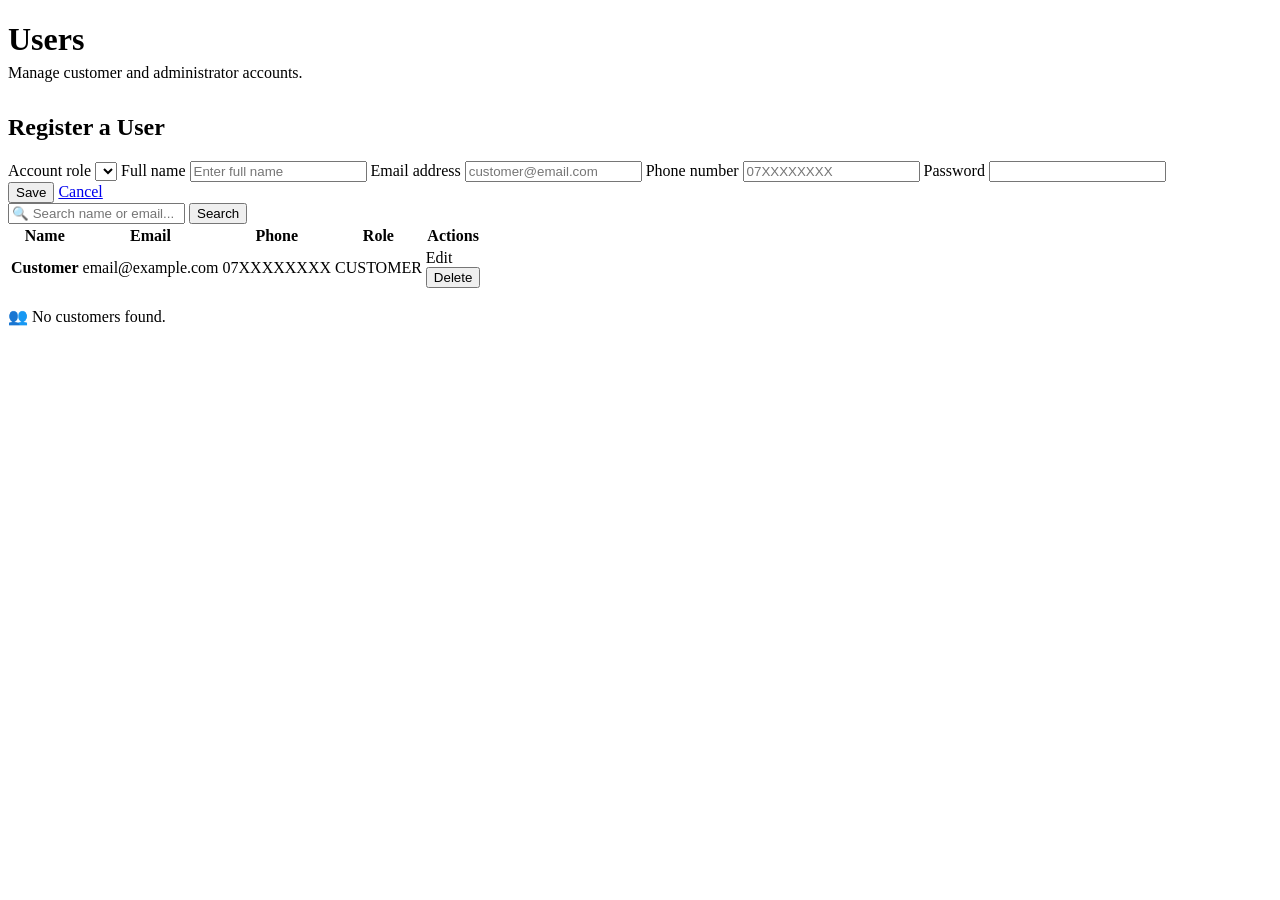
<file: target/classes/templates/users.html>
<!DOCTYPE html>
<html xmlns:th="http://www.thymeleaf.org">

<head th:replace="~{fragments :: head('Customers')}"></head>

<body>

<nav th:replace="~{fragments :: nav('users')}"></nav>

<main>

 <h1>Users</h1>

 <div class="error" th:if="${error}" th:text="${error}" role="alert"></div>

 <p style="color:var(--muted);margin-top:-1rem;margin-bottom:2rem;">
  Manage customer and administrator accounts.
 </p>


 <div class="grid">


  <!-- USER FORM -->

  <section class="card">

   <h2 th:text="${item == null} ? 'Register a User' : 'Edit User'">
    Register a User
   </h2>


   <form method="post"
         action="/admin/users/save">

    <input type="hidden"
           name="id"
           th:value="${item?.id}">


    <label for="role">
     Account role
    </label>

    <select id="role"
            name="role">

     <option th:each="r : ${ {'CUSTOMER','ADMIN'} }"
             th:value="${r}"
             th:text="${r}"
             th:selected="${item != null and item.role == r}">
     </option>

    </select>


    <label for="name">
     Full name
    </label>

    <input id="name"
           name="name"
           required
           placeholder="Enter full name"
           th:value="${item?.name}">


    <label for="email">
     Email address
    </label>

    <input id="email"
           name="email"
           type="email"
           required
           placeholder="customer@email.com"
           th:value="${item?.email}">


    <label for="phone">
     Phone number
    </label>

    <input id="phone"
           name="phone"
           type="tel"
           required
           placeholder="07XXXXXXXX"
           th:value="${item?.phone}">
    <label for="password">Password</label>
    <input id="password" name="password" type="password" minlength="6" autocomplete="new-password"
           th:required="${item == null}"
           th:placeholder="${item == null} ? 'At least 6 characters' : 'Leave blank to keep the current password'">



    <div class="form-actions">

     <button class="btn"
             type="submit"
             th:text="${item == null} ? '👤 Register User' : '💾 Save Changes'">
      Save
     </button>

     <a class="btn ghost"
        th:if="${item != null}"
        href="/admin/users">
      Cancel
     </a>

    </div>

   </form>

  </section>


  <!-- CUSTOMER LIST -->

  <section class="card">

   <form class="search"
         method="get">

    <input name="q"
           th:value="${q}"
           placeholder="🔍 Search name or email..."
           aria-label="Search customers">

    <button class="btn"
            type="submit">
     Search
    </button>

   </form>


   <div class="wrap">

    <table>

     <thead>

     <tr>
      <th>Name</th>
      <th>Email</th>
      <th>Phone</th>
      <th>Role</th>
      <th>Actions</th>
     </tr>

     </thead>


     <tbody>

     <tr th:each="u : ${items}">

      <td>

       <strong th:text="${u.name}">
        Customer
       </strong>

      </td>


      <td th:text="${u.email}">
       email@example.com
      </td>


      <td th:text="${u.phone}">
       07XXXXXXXX
      </td>


      <td>

                            <span class="badge"
                                  th:text="${u.role}">
                                CUSTOMER
                            </span>

      </td>


      <td>

       <a class="btn sm ghost"
          th:href="@{/admin/users(edit=${u.id})}">
        Edit
       </a>


       <form class="inline"
             method="post"
             th:action="@{/admin/users/delete/{id}(id=${u.id})}"
             onsubmit="return confirm('Delete this user?')">

        <button class="btn sm"
                type="submit">
         Delete
        </button>

       </form>

      </td>

     </tr>

     </tbody>

    </table>

   </div>


   <p class="empty"
      th:if="${#lists.isEmpty(items)}">

    👥 No customers found.

   </p>

  </section>

 </div>

</main>

</body>
</html>
</file>
